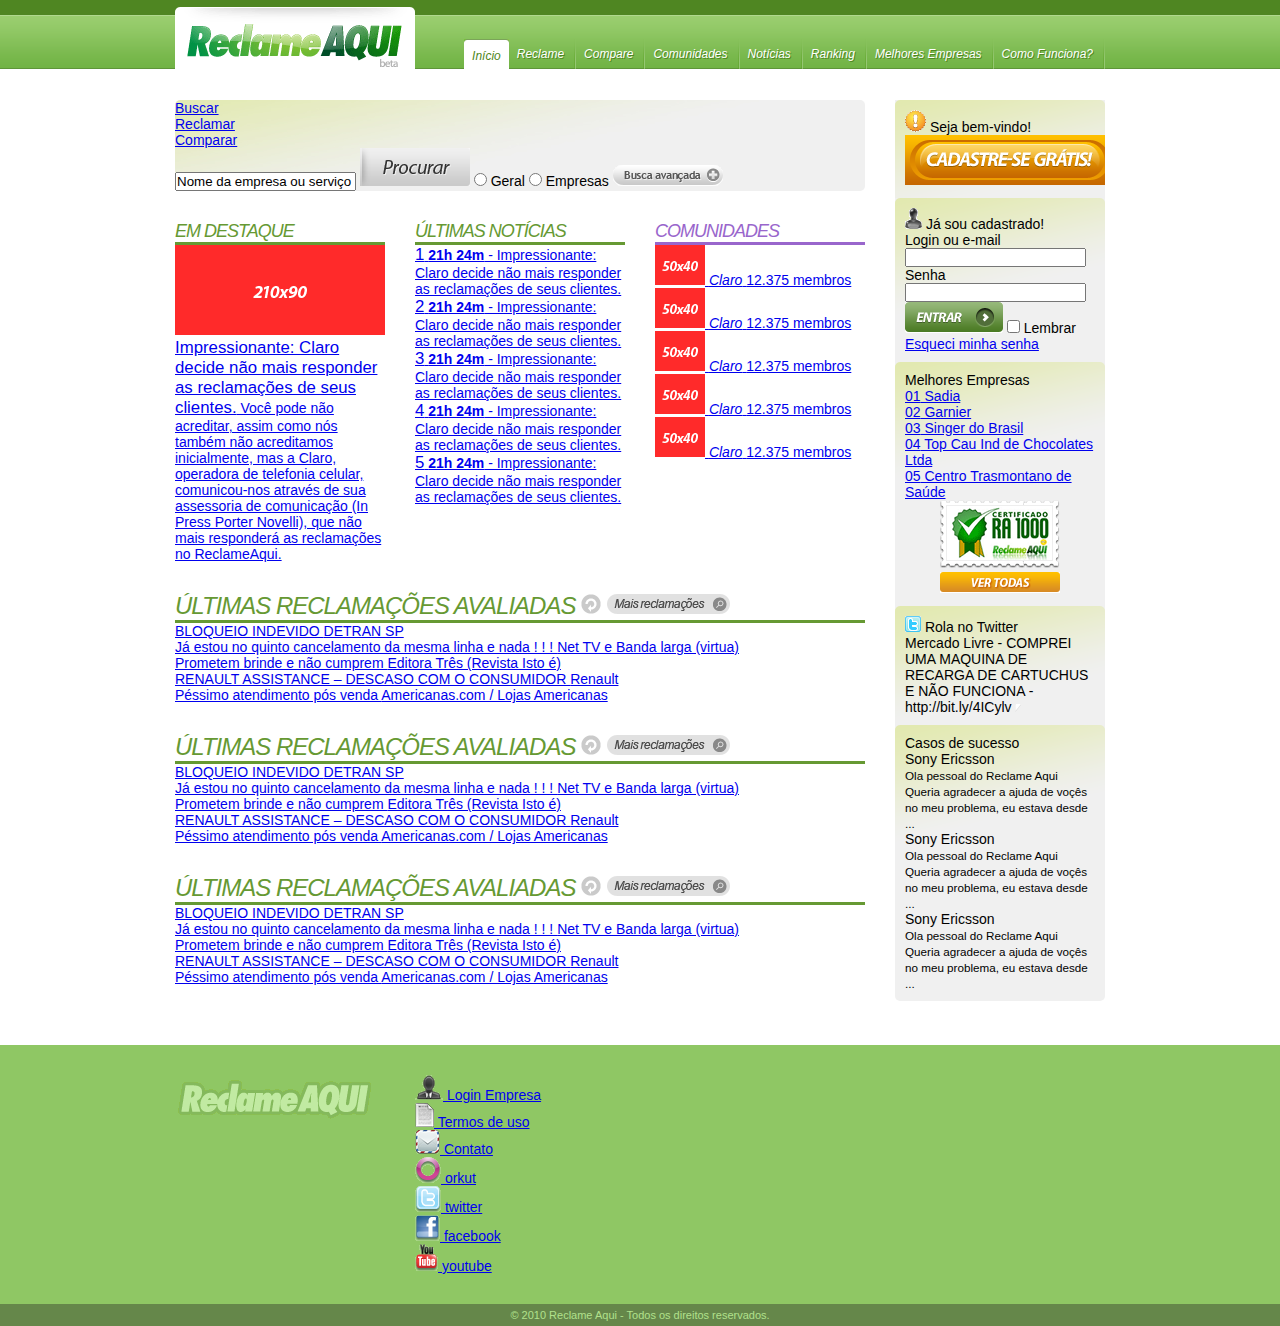
<file: index.html>
<!DOCTYPE html PUBLIC "-//W3C//DTD XHTML 1.0 Strict//EN" "http://www.w3.org/TR/xhtml1/DTD/xhtml1-strict.dtd">
<html xmlns="http://www.w3.org/1999/xhtml">
<head>
<meta http-equiv="Content-Type" content="text/html; charset=utf-8" />
<title>Reclame Aqui - O produto atrasou, o serviço falhou e o fornecedor te ignorou?</title>
<link rel="stylesheet" type="text/css" media="screen" href="css/reset.css" />
<link rel="stylesheet" type="text/css" media="screen" href="css/reclame.css" />
<!--[if IE]><link rel="stylesheet" type="text/css" media="screen" href="css/iehacks.css" /><![endif]-->
</head>

<body>
	<div class="header">
		<div class="row">
			<div class="column grid_12">
				<a href="index.html"><img src="gfx/logo.gif" alt="Reclame Aqui - O produto atrasou, o serviço falhou e o fornecedor te ignorou?"/></a>
				
				<ul class="menu">
					<li class="current"><a href="index.html">Início</a></li>
					<li><a href="#">Reclame</a></li>
					<li><a href="#">Compare</a></li>
					<li><a href="#">Comunidades</a></li>
					<li><a href="#">Notícias</a></li>
					<li><a href="#">Ranking</a></li>
					<li><a href="#">Melhores Empresas</a></li>
					<li><a href="#">Como Funciona?</a></li>
				</ul>
			</div>
		</div>
	</div>
	<div class="clear"></div>
	
	<div class="pageBody">
		<div class="row">
			<div class="column grid_9">
				<div class="mainSearch">
					<ul>
						<li><a href="#">Buscar</a></li>
						<li><a href="#">Reclamar</a></li>
						<li><a href="#">Comparar</a></li>
					</ul>
					
					<div class="searchBox">
						<form action="">
							<input type="text" value="Nome da empresa ou serviço" class="theInput" />
							<input type="image" src="gfx/bt-procurar.gif" value="submit" class="theButton" />
							
							<label><input type="radio" name="searchType" /> Geral</label>
							<label><input type="radio" name="searchType" /> Empresas</label>
							
							<a href="#"><img src="gfx/bt-busca-av.gif" alt="Busca Avançada"/></a>
						</form>
					</div>
				</div>
				<div class="clear"></div>
				
				<div class="threeCol">
					<div class="block">
						<h3>Em destaque</h3>
						<p><a href="#"><img src="upload/210x90.gif" alt="Impressionante: Claro decide não mais responder as reclamações de seus clientes."/> <big>Impressionante: Claro decide não mais responder as reclamações de seus clientes.</big> Você pode não acreditar, assim como nós também não acreditamos inicialmente, mas a Claro, operadora de telefonia celular, comunicou-nos através de sua assessoria de comunicação (In Press Porter Novelli), que não mais responderá as reclamações no ReclameAqui.</a></p>
					</div>
					
					<div class="block">
						<h3>Últimas notícias</h3>
						<ul class="bigNumbersList">
							<li><a href="#"><big>1</big> <b>21h 24m</b> - Impressionante: Claro decide não mais responder as reclamações de seus clientes.</a></li>
							<li><a href="#"><big>2</big> <b>21h 24m</b> - Impressionante: Claro decide não mais responder as reclamações de seus clientes.</a></li>
							<li><a href="#"><big>3</big> <b>21h 24m</b> - Impressionante: Claro decide não mais responder as reclamações de seus clientes.</a></li>
							<li><a href="#"><big>4</big> <b>21h 24m</b> - Impressionante: Claro decide não mais responder as reclamações de seus clientes.</a></li>
							<li><a href="#"><big>5</big> <b>21h 24m</b> - Impressionante: Claro decide não mais responder as reclamações de seus clientes.</a></li>
						</ul>
					</div>
					
					<div class="block">
						<h3 class="purple">Comunidades</h3>
						<ul class="thumbList">
							<li><a href="#"><img src="upload/50x40.gif" alt="Claro - 12.375 membros"/> <i>Claro</i> <span>12.375 membros</span></a></li>
							<li><a href="#"><img src="upload/50x40.gif" alt="Claro - 12.375 membros"/> <i>Claro</i> <span>12.375 membros</span></a></li>
							<li><a href="#"><img src="upload/50x40.gif" alt="Claro - 12.375 membros"/> <i>Claro</i> <span>12.375 membros</span></a></li>
							<li><a href="#"><img src="upload/50x40.gif" alt="Claro - 12.375 membros"/> <i>Claro</i> <span>12.375 membros</span></a></li>
							<li><a href="#"><img src="upload/50x40.gif" alt="Claro - 12.375 membros"/> <i>Claro</i> <span>12.375 membros</span></a></li>
						</ul>
					</div>
				</div>
				<div class="clear"></div>
				
				<div class="list-1">
					<h2>Últimas Reclamações avaliadas <span class="icons"><a href="#"><img src="gfx/ico-refresh.gif" alt="Atualizar"/></a> <a href="#"><img src="gfx/ico-mais-recl.gif" alt="Mais Reclamações"/></a></span></h2>
					<ul>
						<li><a href="#">BLOQUEIO INDEVIDO <span>DETRAN SP </span></a>
						<li><a href="#">Já estou no quinto cancelamento da mesma linha e nada ! ! ! <span>Net TV e Banda larga (virtua)</span></a>
						<li><a href="#">Prometem brinde e não cumprem <span>Editora Três (Revista Isto é)</span></a>
						<li><a href="#">RENAULT ASSISTANCE – DESCASO COM O CONSUMIDOR <span>Renault</span></a>
						<li><a href="#">Péssimo atendimento pós venda <span>Americanas.com / Lojas Americanas</span></a></li>
					</ul>
				</div>
				<div class="clear"></div>
				
				<div class="list-1">
					<h2>Últimas Reclamações avaliadas <span class="icons"><a href="#"><img src="gfx/ico-refresh.gif" alt="Atualizar"/></a> <a href="#"><img src="gfx/ico-mais-recl.gif" alt="Mais Reclamações"/></a></span></h2>
					<ul>
						<li><a href="#">BLOQUEIO INDEVIDO <span>DETRAN SP </span></a>
						<li><a href="#">Já estou no quinto cancelamento da mesma linha e nada ! ! ! <span>Net TV e Banda larga (virtua)</span></a>
						<li><a href="#">Prometem brinde e não cumprem <span>Editora Três (Revista Isto é)</span></a>
						<li><a href="#">RENAULT ASSISTANCE – DESCASO COM O CONSUMIDOR <span>Renault</span></a>
						<li><a href="#">Péssimo atendimento pós venda <span>Americanas.com / Lojas Americanas</span></a></li>
					</ul>
				</div>
				<div class="clear"></div>
				
				<div class="list-1">
					<h2>Últimas Reclamações avaliadas <span class="icons"><a href="#"><img src="gfx/ico-refresh.gif" alt="Atualizar"/></a> <a href="#"><img src="gfx/ico-mais-recl.gif" alt="Mais Reclamações"/></a></span></h2>
					<ul>
						<li><a href="#">BLOQUEIO INDEVIDO <span>DETRAN SP </span></a>
						<li><a href="#">Já estou no quinto cancelamento da mesma linha e nada ! ! ! <span>Net TV e Banda larga (virtua)</span></a>
						<li><a href="#">Prometem brinde e não cumprem <span>Editora Três (Revista Isto é)</span></a>
						<li><a href="#">RENAULT ASSISTANCE – DESCASO COM O CONSUMIDOR <span>Renault</span></a>
						<li><a href="#">Péssimo atendimento pós venda <span>Americanas.com / Lojas Americanas</span></a></li>
					</ul>
				</div>
				<div class="clear"></div>
			</div>
			
			<div class="column grid_3" id="sidebar">
				<div class="sidebarPadding">
					<div class="block">
						<h4><img src="gfx/ico-excl.gif" alt="Seja bem-vindo!"/> Seja bem-vindo!</h4>
						<a href="#" class="negativeMargin"><img src="gfx/bt-cadastre-se.png" alt="Cadastre-se grátis!"/></a>
					</div>
					
					<div class="block">
						<h4><img src="gfx/ico-user.gif" alt="Já sou cadastrado!"/> Já sou cadastrado!</h4>
						<form action="">
							<label>Login ou e-mail<br /> <input type="text" /></label>
							<label>Senha<br /> <input type="text" /></label>
							<input type="image" src="gfx/bt-entrar.gif" value="submit" />
							<label><input type="checkbox" /> Lembrar</label>
							<a href="#">Esqueci minha senha</a>
						</form>
					</div>
					
					<div class="block">
						<h4>Melhores Empresas</h4>
						<ul class="zebraList">
							<li><a href="#"><span>01</span> Sadia</a></li>
							<li class="z"><a href="#"><span>02</span> Garnier</a></li>
							<li><a href="#"><span>03</span> Singer do Brasil</a></li>
							<li class="z"><a href="#"><span>04</span> Top Cau Ind de Chocolates Ltda</a></li>
							<li><a href="#"><span>05</span> Centro Trasmontano de Saúde</a></li>
						</ul>
						
						<div class="alignCenter"><img src="gfx/selo-ra1k.gif" alt="Selo RA 1000"/></div>
						<div class="alignCenter"><a href="#"><img src="gfx/bt-ver-todas.gif" alt="Ver todas as melhores empresas"/></a></div>
					</div>
					
					<div class="block">
						<h4><img src="gfx/ico-twitter.gif" alt="Rola no Twitter"/> Rola no Twitter</h4>
						<div class="twitterBalloon">
							Mercado Livre - COMPREI UMA MAQUINA DE RECARGA DE CARTUCHUS E NÃO FUNCIONA - http://bit.ly/4ICylv
							<img src="gfx/twitter-balloon-pointer.gif" alt=""/>
						</div>
					</div>
					
					<div class="block">
						<h4>Casos de sucesso</h4>
						<h5>Sony Ericsson</h5>
						<p><small>Ola pessoal do Reclame Aqui Queria agradecer a ajuda de voçês no meu problema, eu estava desde ...</small></p>
						
						<h5>Sony Ericsson</h5>
						<p><small>Ola pessoal do Reclame Aqui Queria agradecer a ajuda de voçês no meu problema, eu estava desde ...</small></p>
						
						<h5>Sony Ericsson</h5>
						<p><small>Ola pessoal do Reclame Aqui Queria agradecer a ajuda de voçês no meu problema, eu estava desde ...</small></p>
					</div>
				</div>
			</div>
		</div>
	</div>
	<div class="clear"></div>
	
	<div class="footer">
		<div class="quickLinks">
			<div class="row">
				<div class="column grid_3">
					<a href="index.html"><img src="gfx/footer-logo.gif" alt="Reclame Aqui"/></a>
				</div>
				
				<div class="column grid_9">
					<ul>
						<li><a href="#"><img src="gfx/ico-ft-login.gif" alt="Login Empresa"/> Login Empresa</a></li>
						<li><a href="#"><img src="gfx/ico-ft-terms.gif" alt="Termos de uso"/> Termos de uso</a></li>
						<li><a href="#"><img src="gfx/ico-ft-mail.gif" alt="Contato"/> Contato</a></li>
						<li><a href="#"><img src="gfx/ico-ft-orkut.gif" alt="orkut"/> orkut</a></li>
						<li><a href="#"><img src="gfx/ico-ft-twitter.gif" alt="twitter"/> twitter</a></li>
						<li><a href="#"><img src="gfx/ico-ft-facebook.gif" alt="facebook"/> facebook</a></li>
						<li><a href="#"><img src="gfx/ico-ft-youtube.gif" alt="youtube"/> youtube</a></li>
					</ul>
				</div>
			</div>
		</div>
		
		<div class="signature">© 2010 Reclame Aqui - Todos os direitos reservados.</div>
	</div>
</body>
</html>
</file>
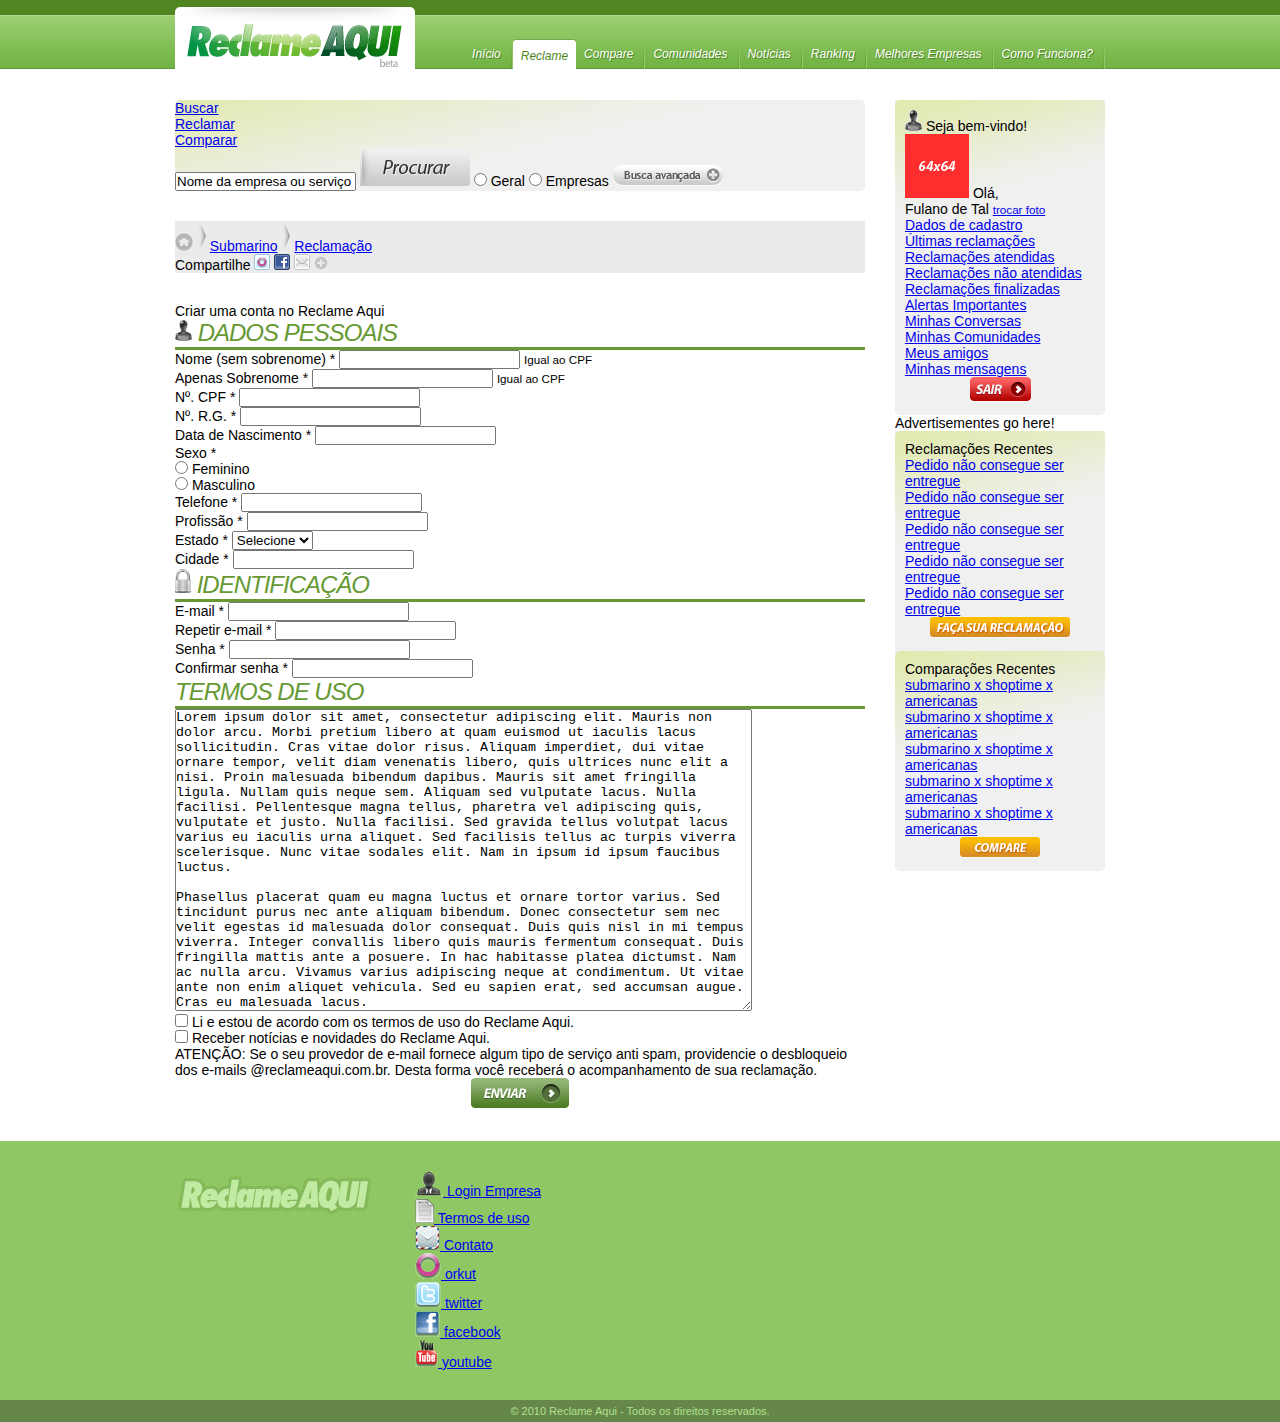
<file: cadastro.html>
<!DOCTYPE html PUBLIC "-//W3C//DTD XHTML 1.0 Strict//EN" "http://www.w3.org/TR/xhtml1/DTD/xhtml1-strict.dtd">
<html xmlns="http://www.w3.org/1999/xhtml">
<head>
<meta http-equiv="Content-Type" content="text/html; charset=utf-8" />
<title>Reclame Aqui - O produto atrasou, o serviço falhou e o fornecedor te ignorou?</title>
<link rel="stylesheet" type="text/css" media="screen" href="css/reset.css" />
<link rel="stylesheet" type="text/css" media="screen" href="css/reclame.css" />
<!--[if IE]><link rel="stylesheet" type="text/css" media="screen" href="css/iehacks.css" /><![endif]-->
</head>

<body>
	<div class="header">
		<div class="row">
			<div class="column grid_12">
				<a href="index.html"><img src="gfx/logo.gif" alt="Reclame Aqui - O produto atrasou, o serviço falhou e o fornecedor te ignorou?"/></a>
				
				<ul class="menu">
					<li><a href="index.html">Início</a></li>
					<li class="current"><a href="#">Reclame</a></li>
					<li><a href="#">Compare</a></li>
					<li><a href="#">Comunidades</a></li>
					<li><a href="#">Notícias</a></li>
					<li><a href="#">Ranking</a></li>
					<li><a href="#">Melhores Empresas</a></li>
					<li><a href="#">Como Funciona?</a></li>
				</ul>
			</div>
		</div>
	</div>
	<div class="clear"></div>
	
	<div class="pageBody">
		<div class="row">
			<div class="column grid_9">
				<div class="mainSearch">
					<ul>
						<li><a href="#">Buscar</a></li>
						<li><a href="#">Reclamar</a></li>
						<li><a href="#">Comparar</a></li>
					</ul>
					
					<div class="searchBox">
						<form action="">
							<input type="text" value="Nome da empresa ou serviço" class="theInput" />
							<input type="image" src="gfx/bt-procurar.gif" value="submit" class="theButton" />
							
							<label><input type="radio" name="searchType" /> Geral</label>
							<label><input type="radio" name="searchType" /> Empresas</label>
							
							<a href="#"><img src="gfx/bt-busca-av.gif" alt="Busca Avançada"/></a>
						</form>
					</div>
				</div>
				<div class="clear"></div>
				
				<div class="breadCrumbTrail">
					<a href="#"><img src="gfx/bct-home.gif" alt="Página Inicial"/></a>
					<img src="gfx/bct-arrow.gif" alt=""/>
					<a href="#">Submarino</a>
					<img src="gfx/bct-arrow.gif" alt=""/>
					<a href="#" class="current">Reclamação</a>
					
					<div class="share">
						Compartilhe
						<a href="#"><img src="gfx/ico-orkut.gif" alt="Compartilhe no Orkut"/></a>
						<a href="#"><img src="gfx/ico-facebook.gif" alt="Compartilhe no Facebook"/></a>
						<a href="#"><img src="gfx/ico-email.gif" alt="Envie para um amigo"/></a>
						<a href="#"><img src="gfx/bct-plus.gif" alt="Outros"/></a>
					</div>
				</div>
				
				<div class="signUpForm">
					<form action="">
						<h1>Criar uma conta no Reclame Aqui</h1>
						
						<h2><img src="gfx/ico-user.gif" alt=""/> <span>Dados Pessoais</span></h2>
						
						<label>
							<span>Nome (sem sobrenome) *</span>
							<input type="text" />
							<small>Igual ao CPF</small>
						</label>
						
						<label>
							<span>Apenas Sobrenome *</span>
							<input type="text" />
							<small>Igual ao CPF</small>
						</label>
						
						<label>
							<span>Nº. CPF *</span>
							<input type="text" />
						</label>
						
						<label>
							<span>Nº. R.G. *</span>
							<input type="text" />
						</label>
						
						<label>
							<span>Data de Nascimento *</span>
							<input type="text" />
						</label>
						
						<fieldset>
							<span>Sexo *</span>
							<label><input type="radio" /> Feminino</label>
							<label><input type="radio" /> Masculino</label>
						</fieldset>
						
						<label>
							<span>Telefone *</span>
							<input type="text" />
						</label>
						
						<label>
							<span>Profissão *</span>
							<input type="text" />
						</label>
						
						<label>
							<span>Estado *</span>
							<select><option>Selecione</option></select>
						</label>
						
						<label>
							<span>Cidade *</span>
							<input type="text" />
						</label>
						
						
						<h2><img src="gfx/ico-lock.gif" alt=""/> <span>Identificação</span></h2>
						
						<label>
							<span>E-mail *</span>
							<input type="text" />
						</label>
						
						<label>
							<span>Repetir e-mail *</span>
							<input type="text" />
						</label>
						
						<label>
							<span>Senha *</span>
							<input type="password" />
						</label>
						
						<label>
							<span>Confirmar senha *</span>
							<input type="password" />
						</label>
						
						<h2>Termos de uso</h2>
						
						<textarea rows="20" cols="70">Lorem ipsum dolor sit amet, consectetur adipiscing elit. Mauris non dolor arcu. Morbi pretium libero at quam euismod ut iaculis lacus sollicitudin. Cras vitae dolor risus. Aliquam imperdiet, dui vitae ornare tempor, velit diam venenatis libero, quis ultrices nunc elit a nisi. Proin malesuada bibendum dapibus. Mauris sit amet fringilla ligula. Nullam quis neque sem. Aliquam sed vulputate lacus. Nulla facilisi. Pellentesque magna tellus, pharetra vel adipiscing quis, vulputate et justo. Nulla facilisi. Sed gravida tellus volutpat lacus varius eu iaculis urna aliquet. Sed facilisis tellus ac turpis viverra scelerisque. Nunc vitae sodales elit. Nam in ipsum id ipsum faucibus luctus.

Phasellus placerat quam eu magna luctus et ornare tortor varius. Sed tincidunt purus nec ante aliquam bibendum. Donec consectetur sem nec velit egestas id malesuada dolor consequat. Duis quis nisl in mi tempus viverra. Integer convallis libero quis mauris fermentum consequat. Duis fringilla mattis ante a posuere. In hac habitasse platea dictumst. Nam ac nulla arcu. Vivamus varius adipiscing neque at condimentum. Ut vitae ante non enim aliquet vehicula. Sed eu sapien erat, sed accumsan augue. Cras eu malesuada lacus.

Praesent et dictum eros. Pellentesque habitant morbi tristique senectus et netus et malesuada fames ac turpis egestas. Vivamus tristique tortor orci. Nullam nec nibh urna, ut tempor arcu. Morbi augue nibh, dictum in pharetra ut, varius eu sapien. Duis arcu ante, malesuada quis semper nec, ultrices commodo enim. Nam nec massa at augue lacinia aliquam. Ut a justo sed sapien viverra suscipit. Aliquam dignissim lorem ut ipsum commodo vitae malesuada turpis tincidunt. Sed mi diam, laoreet a bibendum a, rutrum ac ligula. Vivamus luctus urna sed est pellentesque eu pellentesque leo dictum. Pellentesque molestie vulputate odio, ut placerat lectus facilisis ac.

Donec scelerisque ligula quis ligula convallis porttitor molestie justo posuere. Praesent quis iaculis leo. Maecenas elementum erat vitae eros vestibulum ut rutrum neque volutpat. Nam consequat augue justo, quis egestas felis. Vivamus eu neque turpis, quis venenatis sem. Nulla vel auctor velit. Quisque tellus tortor, suscipit quis sagittis feugiat, eleifend at tellus. Praesent ac augue a enim aliquet pulvinar nec et urna. Curabitur suscipit semper mi sit amet luctus. Proin auctor malesuada aliquet. Duis fringilla nulla mauris, et posuere dui. Nulla consequat, ipsum a dignissim eleifend, metus mi rutrum ligula, quis tincidunt leo lacus id nulla. Vivamus in neque tellus. Aliquam tempus dapibus elit, ac egestas nunc sodales eu. Sed ultrices porttitor ligula, non rhoncus ligula venenatis eu. Quisque mauris velit, congue non volutpat tristique, blandit non est. Aliquam vitae odio sit amet nunc imperdiet sollicitudin eget ullamcorper massa. Morbi dui turpis, fermentum eget sollicitudin ac, sodales sit amet lectus. Sed eu mauris sit amet quam ultrices blandit vel sit amet arcu.</textarea>
						
						<label><input type="checkbox" />  Li e estou de acordo com os termos de uso do Reclame Aqui.</label>
						<label><input type="checkbox" />  Receber notícias e novidades do Reclame Aqui. </label>
						
						<p>ATENÇÃO: Se o seu provedor de e-mail fornece algum tipo de serviço anti spam, providencie o desbloqueio dos e-mails @reclameaqui.com.br. Desta forma você receberá o acompanhamento de sua reclamação.</p>
						
						<div class="alignCenter"><input type="image" src="gfx/bt-enviar2.gif" value="submit" /></div>
					</form>
				</div>
			</div>
			
			<div class="column grid_3" id="sidebar">
				<div class="sidebarPadding">
					<div class="block">
						<h4><img src="gfx/ico-user.gif" alt="Seja bem-vindo!"/> Seja bem-vindo!</h4>
						
						<div class="userData">
							<img src="upload/64x64.gif" alt="Fulano de Tal"/>
							Olá,<br/>
							Fulano de Tal
							<small><a href="#">trocar foto</a></small>
						</div>
						
						<ul class="userMenu">
							<li><a href="#">Dados de cadastro</a></li>
							<li><a href="#">Últimas reclamações</a></li>
							<li><a href="#">Reclamações atendidas</a></li>
							<li><a href="#">Reclamações não atendidas</a></li>
							<li><a href="#">Reclamações finalizadas</a></li>
							<li><a href="#">Alertas Importantes</a></li>
							<li><a href="#">Minhas Conversas</a></li>
							<li><a href="#">Minhas Comunidades</a></li>
							<li><a href="#">Meus amigos</a></li>
							<li><a href="#">Minhas mensagens</a></li>
						</ul>
						
						<div class="alignCenter"><a href="#"><img src="gfx/bt-sair.gif" alt="Sair da área restrita"/></a></div>
					</div>
				</div>
				
				<div class="ads">Advertisementes go here!</div>
				
				<div class="sidebarPadding">	
					<div class="block">
						<h4>Reclamações Recentes</h4>
						<ul class="zebraList">
							<li><a href="#">Pedido não consegue ser entregue</a></li>
							<li class="z"><a href="#">Pedido não consegue ser entregue</a></li>
							<li><a href="#">Pedido não consegue ser entregue</a></li>
							<li class="z"><a href="#">Pedido não consegue ser entregue</a></li>
							<li><a href="#">Pedido não consegue ser entregue</a></li>
						</ul>
						
						<div class="alignCenter"><a href="#"><img src="gfx/bt-sidebar-reclame.gif" alt="Faça sua reclamação"/></a></div>
					</div>
					
					<div class="block">
						<h4>Comparações Recentes</h4>
						<ul class="zebraList">
							<li><a href="#">submarino x shoptime x americanas</a></li>
							<li><a href="#">submarino x shoptime x americanas</a></li>
							<li><a href="#">submarino x shoptime x americanas</a></li>
							<li><a href="#">submarino x shoptime x americanas</a></li>
							<li><a href="#">submarino x shoptime x americanas</a></li>
						</ul>
						
						<div class="alignCenter"><a href="#"><img src="gfx/bt-sidebar-compare.gif" alt="Compare"/></a></div>
					</div>
				</div>
			</div>
		</div>
	</div>
	<div class="clear"></div>
	
	<div class="footer">
		<div class="quickLinks">
			<div class="row">
				<div class="column grid_3">
					<a href="index.html"><img src="gfx/footer-logo.gif" alt="Reclame Aqui"/></a>
				</div>
				
				<div class="column grid_9">
					<ul>
						<li><a href="#"><img src="gfx/ico-ft-login.gif" alt="Login Empresa"/> Login Empresa</a></li>
						<li><a href="#"><img src="gfx/ico-ft-terms.gif" alt="Termos de uso"/> Termos de uso</a></li>
						<li><a href="#"><img src="gfx/ico-ft-mail.gif" alt="Contato"/> Contato</a></li>
						<li><a href="#"><img src="gfx/ico-ft-orkut.gif" alt="orkut"/> orkut</a></li>
						<li><a href="#"><img src="gfx/ico-ft-twitter.gif" alt="twitter"/> twitter</a></li>
						<li><a href="#"><img src="gfx/ico-ft-facebook.gif" alt="facebook"/> facebook</a></li>
						<li><a href="#"><img src="gfx/ico-ft-youtube.gif" alt="youtube"/> youtube</a></li>
					</ul>
				</div>
			</div>
		</div>
		
		<div class="signature">© 2010 Reclame Aqui - Todos os direitos reservados.</div>
	</div>
</body>
</html>
</file>
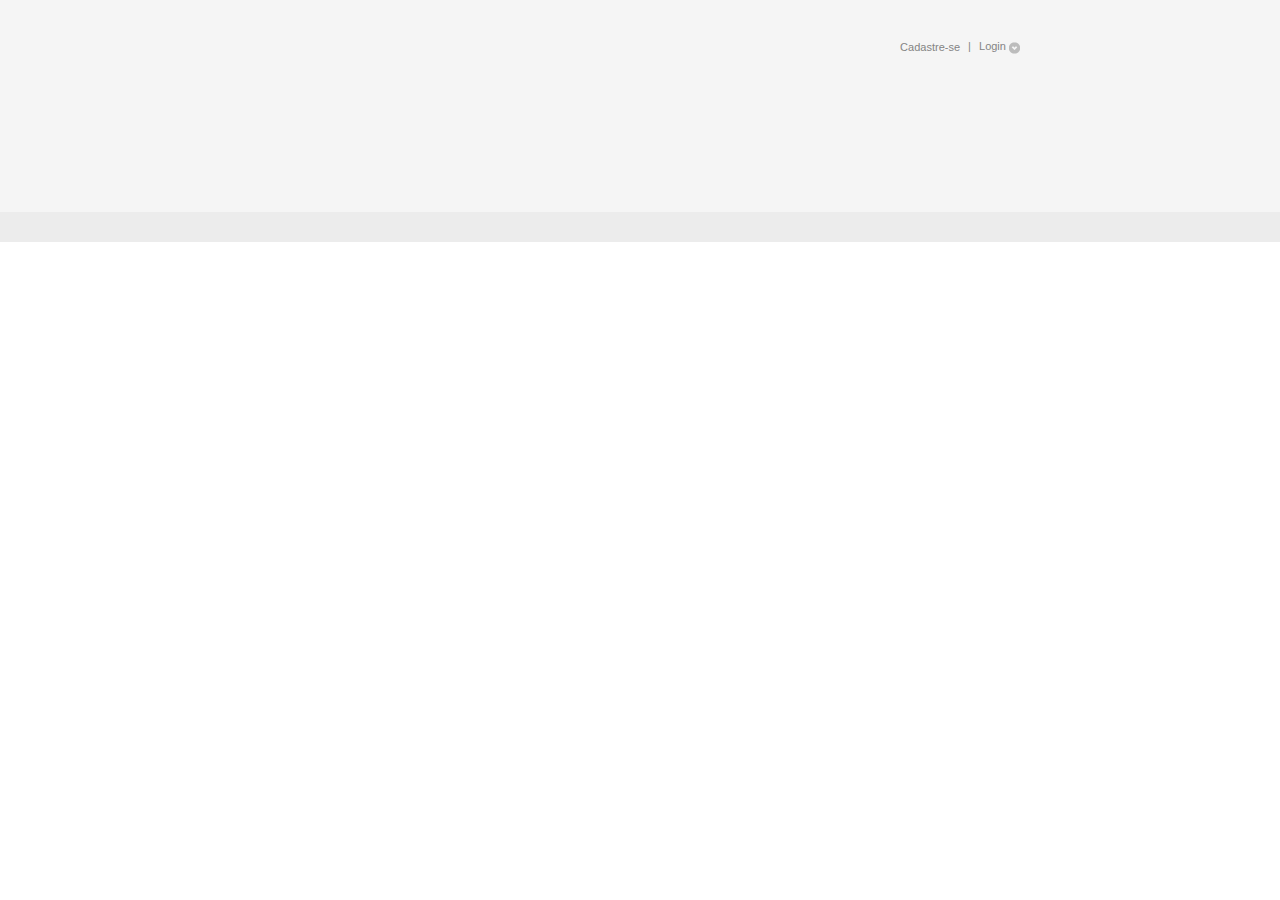
<file: index-lite.html>
<!DOCTYPE html PUBLIC "-//W3C//DTD XHTML 1.0 Strict//EN" "http://www.w3.org/TR/xhtml1/DTD/xhtml1-strict.dtd">
<html xmlns="http://www.w3.org/1999/xhtml">
<head>
<meta http-equiv="Content-Type" content="text/html; charset=utf-8" />
<title>Reclame Aqui - O produto atrasou, o serviço falhou e o fornecedor te ignorou?.</title>
<link rel="stylesheet" type="text/css" media="screen" href="css/reset.css" />
<link rel="stylesheet" type="text/css" media="screen" href="css/reclame-lite.css" />
<!--[if IE]><link rel="stylesheet" type="text/css" media="screen" href="css/iehacks.css" /><![endif]-->
</head>

<body>
	<div class="spacer"></div>
	<div class="container">
		<div class="header">
			<a href="#">Cadastre-se</a> |
			<a href="#" id="logIn">Login <span class="arrow"><img src="css/blank.gif" alt="" width="11" height="11"/></span></a>
		</div>
	</div>
</body>
</html>
</file>
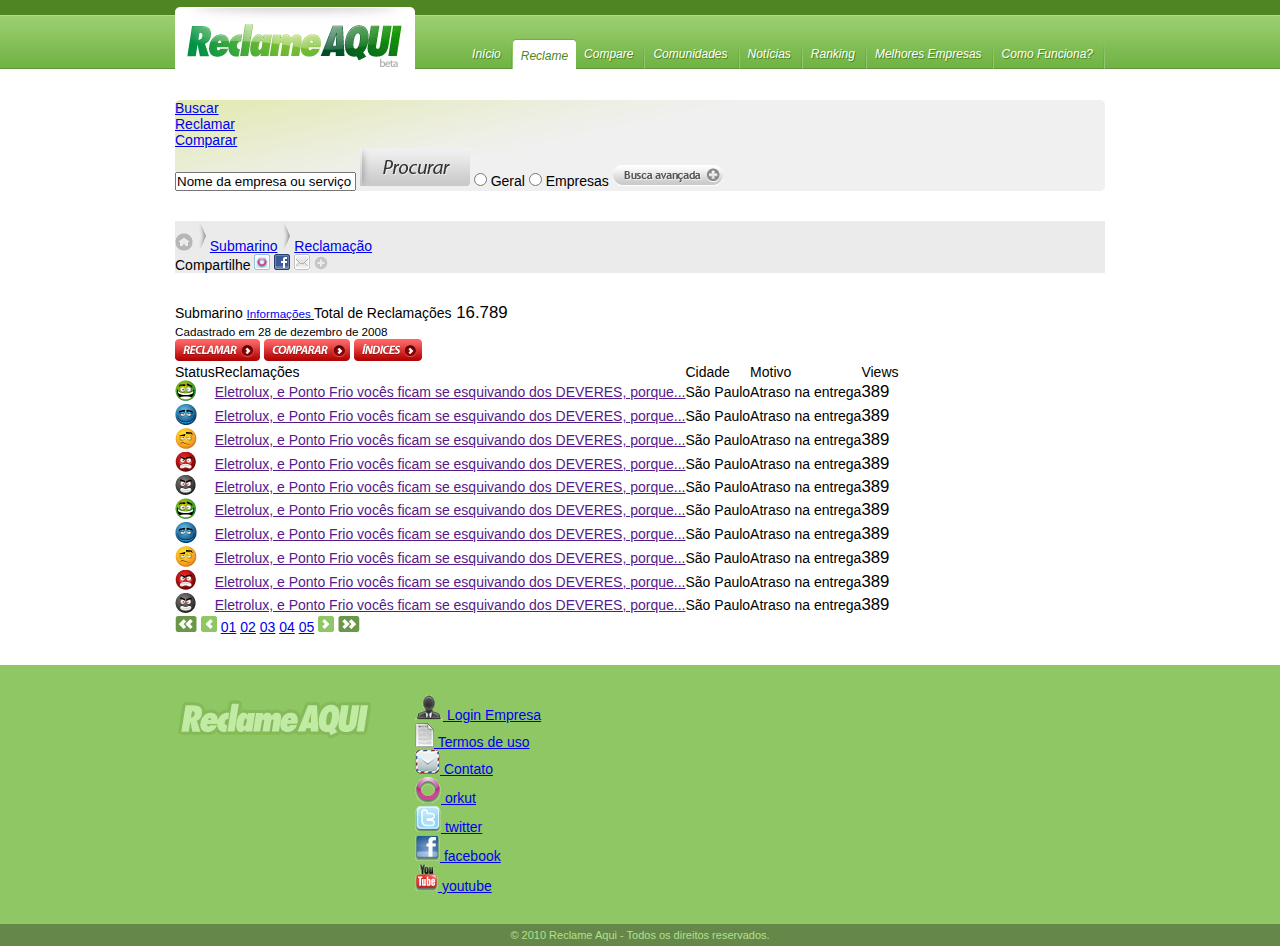
<file: reclamacao-lista.html>
<!DOCTYPE html PUBLIC "-//W3C//DTD XHTML 1.0 Strict//EN" "http://www.w3.org/TR/xhtml1/DTD/xhtml1-strict.dtd">
<html xmlns="http://www.w3.org/1999/xhtml">
<head>
<meta http-equiv="Content-Type" content="text/html; charset=utf-8" />
<title>Reclame Aqui - O produto atrasou, o serviço falhou e o fornecedor te ignorou?</title>
<link rel="stylesheet" type="text/css" media="screen" href="css/reset.css" />
<link rel="stylesheet" type="text/css" media="screen" href="css/reclame.css" />
<!--[if IE]><link rel="stylesheet" type="text/css" media="screen" href="css/iehacks.css" /><![endif]-->
</head>

<body>
	<div class="header">
		<div class="row">
			<div class="column grid_12">
				<a href="index.html"><img src="gfx/logo.gif" alt="Reclame Aqui - O produto atrasou, o serviço falhou e o fornecedor te ignorou?"/></a>
				
				<ul class="menu">
					<li><a href="index.html">Início</a></li>
					<li class="current"><a href="#">Reclame</a></li>
					<li><a href="#">Compare</a></li>
					<li><a href="#">Comunidades</a></li>
					<li><a href="#">Notícias</a></li>
					<li><a href="#">Ranking</a></li>
					<li><a href="#">Melhores Empresas</a></li>
					<li><a href="#">Como Funciona?</a></li>
				</ul>
			</div>
		</div>
	</div>
	<div class="clear"></div>
	
	<div class="pageBody">
		<div class="row">
			<div class="column grid_12">
				<div class="mainSearch">
					<ul>
						<li><a href="#">Buscar</a></li>
						<li><a href="#">Reclamar</a></li>
						<li><a href="#">Comparar</a></li>
					</ul>
					
					<div class="searchBox">
						<form action="">
							<input type="text" value="Nome da empresa ou serviço" class="theInput" />
							<input type="image" src="gfx/bt-procurar.gif" value="submit" class="theButton" />
							
							<label><input type="radio" name="searchType" /> Geral</label>
							<label><input type="radio" name="searchType" /> Empresas</label>
							
							<a href="#"><img src="gfx/bt-busca-av.gif" alt="Busca Avançada"/></a>
						</form>
					</div>
				</div>
				<div class="clear"></div>
				
				<div class="breadCrumbTrail">
					<a href="#"><img src="gfx/bct-home.gif" alt="Página Inicial"/></a>
					<img src="gfx/bct-arrow.gif" alt=""/>
					<a href="#">Submarino</a>
					<img src="gfx/bct-arrow.gif" alt=""/>
					<a href="#" class="current">Reclamação</a>
					
					<div class="share">
						Compartilhe
						<a href="#"><img src="gfx/ico-orkut.gif" alt="Compartilhe no Orkut"/></a>
						<a href="#"><img src="gfx/ico-facebook.gif" alt="Compartilhe no Facebookmall"/></a>
						<a href="#"><img src="gfx/ico-email.gif" alt="Envie para um amigo"/></a>
						<a href="#"><img src="gfx/bct-plus.gif" alt="Outros"/></a>
					</div>
				</div>
				
				<div class="theComplain">
					<h1>
						Submarino
						<small><a href="#">Informações <span class="arrow"></span></a></small>
						<big><small>Total de Reclamações</small> 16.789</big>
					</h1>
					<small>Cadastrado em 28 de dezembro de 2008</small>
					
					<div class="subHeadControls">
						<a href="#"><img src="gfx/bt-reclamar.gif" alt="Reclamar"/></a>
						<a href="#"><img src="gfx/bt-comparar.gif" alt="Comparar"/></a>
						<a href="#"><img src="gfx/bt-indices.gif" alt="Índices"/></a>
					</div>
					
					<table summary="Listagem de reclamações de: Submarino">
						<thead>
							<tr>
								<td>Status</td>
								<td class="active">Reclamações </td>
								<td>Cidade</td>
								<td>Motivo</td>
								<td>Views</td>
							</tr>
						</thead>
						
						<tbody>
							<tr class="z">
								<td><img src="gfx/emoticon-awesome.gif" alt="Excelente"/></td>
								<td><a href="">Eletrolux, e Ponto Frio vocês ficam se esquivando dos DEVERES, porque...</a></td>
								<td>São Paulo</td>
								<td>Atraso na entrega</td>
								<td><big>389</big></td>
							</tr>
							<tr>
								<td><img src="gfx/emoticon-good.gif" alt="Bom"/></td>
								<td><a href="">Eletrolux, e Ponto Frio vocês ficam se esquivando dos DEVERES, porque...</a></td>
								<td>São Paulo</td>
								<td>Atraso na entrega</td>
								<td><big>389</big></td>
							</tr>
							<tr class="z">
								<td><img src="gfx/emoticon-so-so.gif" alt="Regular"/></td>
								<td><a href="">Eletrolux, e Ponto Frio vocês ficam se esquivando dos DEVERES, porque...</a></td>
								<td>São Paulo</td>
								<td>Atraso na entrega</td>
								<td><big>389</big></td>
							</tr>
							<tr>
								<td><img src="gfx/emoticon-bad.gif" alt="Ruim"/></td>
								<td><a href="">Eletrolux, e Ponto Frio vocês ficam se esquivando dos DEVERES, porque...</a></td>
								<td>São Paulo</td>
								<td>Atraso na entrega</td>
								<td><big>389</big></td>
							</tr>
							<tr class="z">
								<td><img src="gfx/emoticon-mad.gif" alt="Péssimo, não recomendo"/></td>
								<td><a href="">Eletrolux, e Ponto Frio vocês ficam se esquivando dos DEVERES, porque...</a></td>
								<td>São Paulo</td>
								<td>Atraso na entrega</td>
								<td><big>389</big></td>
							</tr>
							<tr>
								<td><img src="gfx/emoticon-awesome.gif" alt="Excelente"/></td>
								<td><a href="">Eletrolux, e Ponto Frio vocês ficam se esquivando dos DEVERES, porque...</a></td>
								<td>São Paulo</td>
								<td>Atraso na entrega</td>
								<td><big>389</big></td>
							</tr>
							<tr class="z">
								<td><img src="gfx/emoticon-good.gif" alt="Bom"/></td>
								<td><a href="">Eletrolux, e Ponto Frio vocês ficam se esquivando dos DEVERES, porque...</a></td>
								<td>São Paulo</td>
								<td>Atraso na entrega</td>
								<td><big>389</big></td>
							</tr>
							<tr>
								<td><img src="gfx/emoticon-so-so.gif" alt="Regular"/></td>
								<td><a href="">Eletrolux, e Ponto Frio vocês ficam se esquivando dos DEVERES, porque...</a></td>
								<td>São Paulo</td>
								<td>Atraso na entrega</td>
								<td><big>389</big></td>
							</tr>
							<tr class="z">
								<td><img src="gfx/emoticon-bad.gif" alt="Ruim"/></td>
								<td><a href="">Eletrolux, e Ponto Frio vocês ficam se esquivando dos DEVERES, porque...</a></td>
								<td>São Paulo</td>
								<td>Atraso na entrega</td>
								<td><big>389</big></td>
							</tr>
							<tr>
								<td><img src="gfx/emoticon-mad.gif" alt="Péssimo, não recomendo"/></td>
								<td><a href="">Eletrolux, e Ponto Frio vocês ficam se esquivando dos DEVERES, porque...</a></td>
								<td>São Paulo</td>
								<td>Atraso na entrega</td>
								<td><big>389</big></td>
							</tr>
						</tbody>
					</table>
					
					<div class="pagination">
						<a href="#"><img src="gfx/pg-dubarrow-left.gif" alt="Voltar ao ínicio"/></a>
						<a href="#"><img src="gfx/pg-arrow-left.gif" alt="Página anterior"/></a>
						
						<a href="#">01</a>
						<a href="#" class="current">02</a>
						<a href="#">03</a>
						<a href="#">04</a>
						<a href="#">05</a>
						
						<a href="#"><img src="gfx/pg-arrow-right.gif" alt="Página seguinte"/></a>
						<a href="#"><img src="gfx/pg-dubarrow-right.gif" alt="Última página"/></a>
					</div>
				</div>
			</div>
			
		</div>
	</div>
	<div class="clear"></div>
	
	<div class="footer">
		<div class="quickLinks">
			<div class="row">
				<div class="column grid_3">
					<a href="index.html"><img src="gfx/footer-logo.gif" alt="Reclame Aqui"/></a>
				</div>
				
				<div class="column grid_9">
					<ul>
						<li><a href="#"><img src="gfx/ico-ft-login.gif" alt="Login Empresa"/> Login Empresa</a></li>
						<li><a href="#"><img src="gfx/ico-ft-terms.gif" alt="Termos de uso"/> Termos de uso</a></li>
						<li><a href="#"><img src="gfx/ico-ft-mail.gif" alt="Contato"/> Contato</a></li>
						<li><a href="#"><img src="gfx/ico-ft-orkut.gif" alt="orkut"/> orkut</a></li>
						<li><a href="#"><img src="gfx/ico-ft-twitter.gif" alt="twitter"/> twitter</a></li>
						<li><a href="#"><img src="gfx/ico-ft-facebook.gif" alt="facebook"/> facebook</a></li>
						<li><a href="#"><img src="gfx/ico-ft-youtube.gif" alt="youtube"/> youtube</a></li>
					</ul>
				</div>
			</div>
		</div>
		
		<div class="signature">© 2010 Reclame Aqui - Todos os direitos reservados.</div>
	</div>
</body>
</html>
</file>
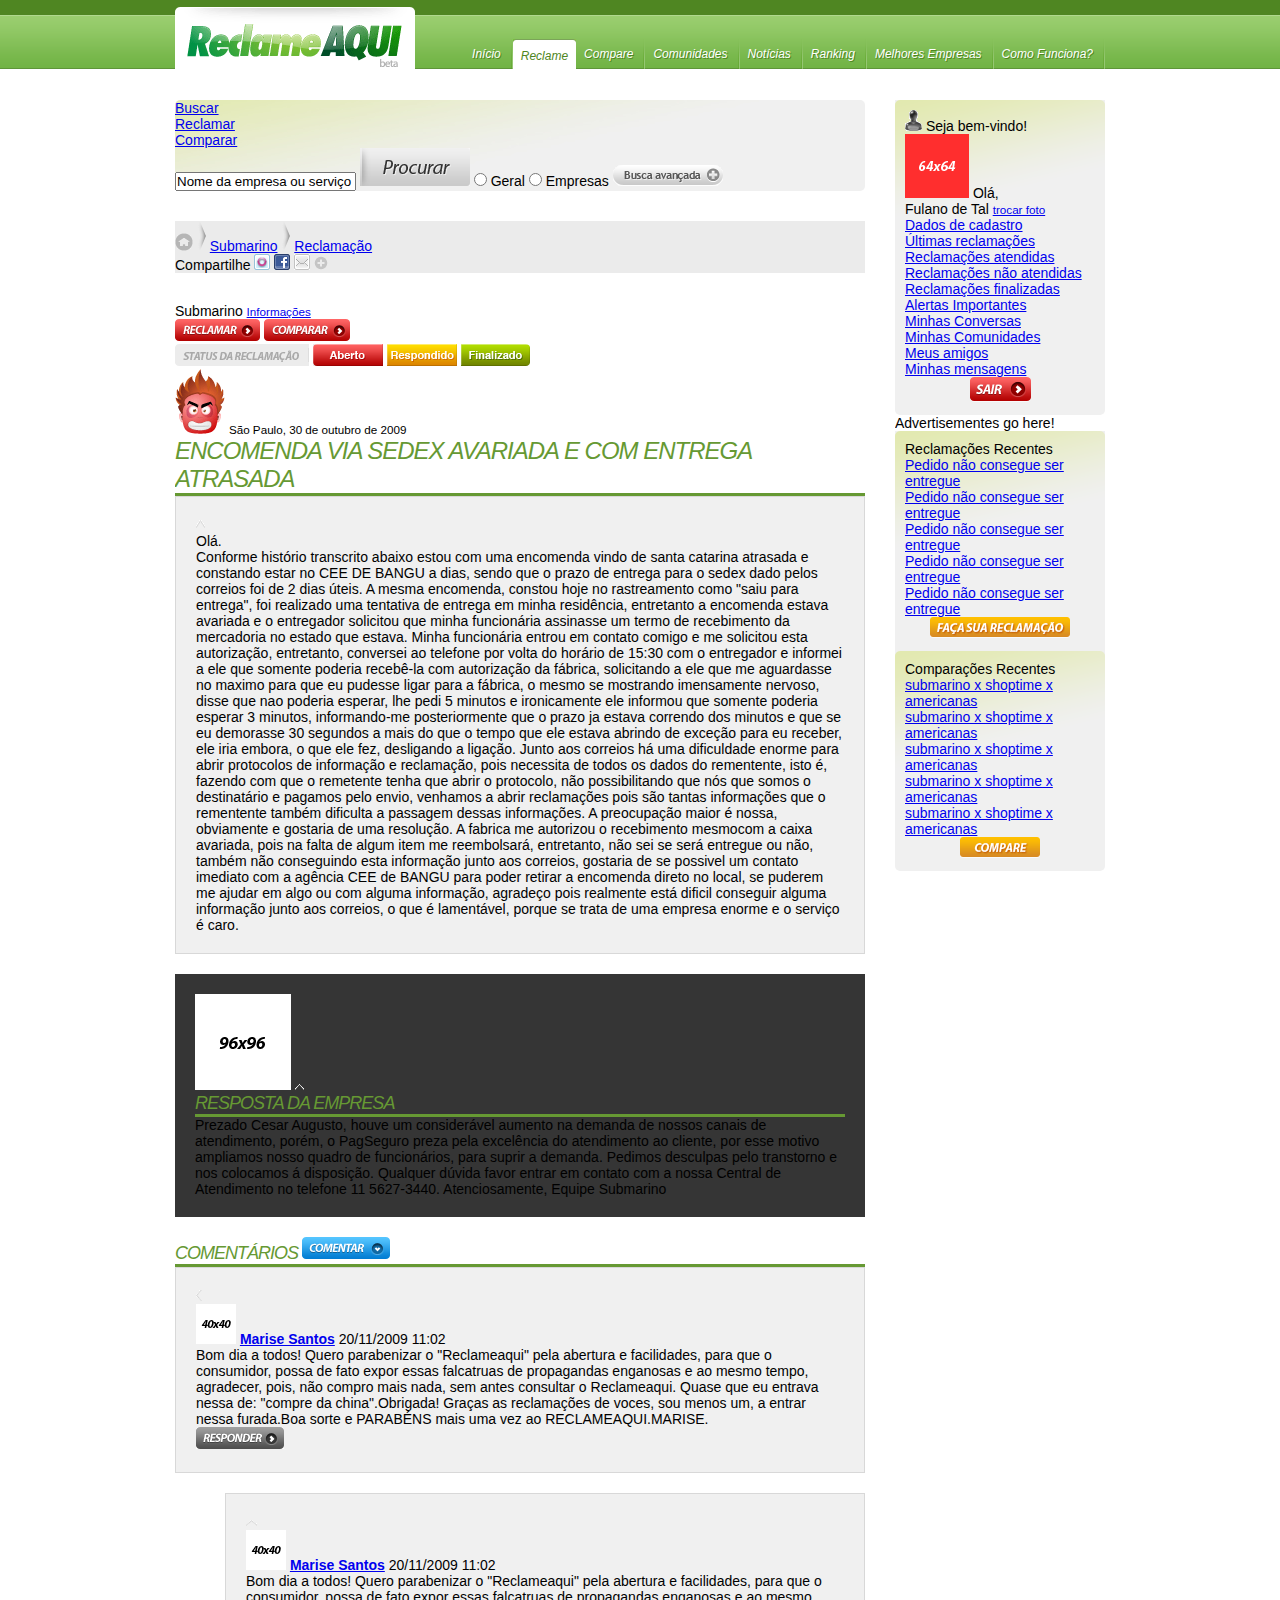
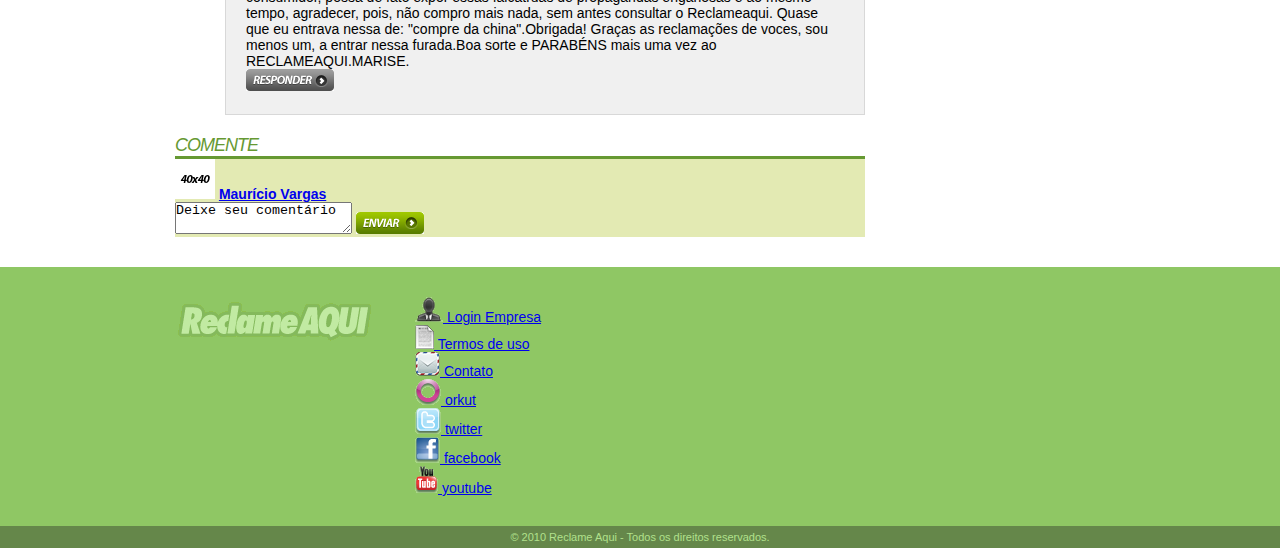
<file: reclamacao.html>
<!DOCTYPE html PUBLIC "-//W3C//DTD XHTML 1.0 Strict//EN" "http://www.w3.org/TR/xhtml1/DTD/xhtml1-strict.dtd">
<html xmlns="http://www.w3.org/1999/xhtml">
<head>
<meta http-equiv="Content-Type" content="text/html; charset=utf-8" />
<title>Reclame Aqui - O produto atrasou, o serviço falhou e o fornecedor te ignorou?</title>
<link rel="stylesheet" type="text/css" media="screen" href="css/reset.css" />
<link rel="stylesheet" type="text/css" media="screen" href="css/reclame.css" />
<!--[if IE]><link rel="stylesheet" type="text/css" media="screen" href="css/iehacks.css" /><![endif]-->
</head>

<body>
	<div class="header">
		<div class="row">
			<div class="column grid_12">
				<a href="index.html"><img src="gfx/logo.gif" alt="Reclame Aqui - O produto atrasou, o serviço falhou e o fornecedor te ignorou?"/></a>
				
				<ul class="menu">
					<li><a href="index.html">Início</a></li>
					<li class="current"><a href="#">Reclame</a></li>
					<li><a href="#">Compare</a></li>
					<li><a href="#">Comunidades</a></li>
					<li><a href="#">Notícias</a></li>
					<li><a href="#">Ranking</a></li>
					<li><a href="#">Melhores Empresas</a></li>
					<li><a href="#">Como Funciona?</a></li>
				</ul>
			</div>
		</div>
	</div>
	<div class="clear"></div>
	
	<div class="pageBody">
		<div class="row">
			<div class="column grid_9">
				<div class="mainSearch">
					<ul>
						<li><a href="#">Buscar</a></li>
						<li><a href="#">Reclamar</a></li>
						<li><a href="#">Comparar</a></li>
					</ul>
					
					<div class="searchBox">
						<form action="">
							<input type="text" value="Nome da empresa ou serviço" class="theInput" />
							<input type="image" src="gfx/bt-procurar.gif" value="submit" class="theButton" />
							
							<label><input type="radio" name="searchType" /> Geral</label>
							<label><input type="radio" name="searchType" /> Empresas</label>
							
							<a href="#"><img src="gfx/bt-busca-av.gif" alt="Busca Avançada"/></a>
						</form>
					</div>
				</div>
				<div class="clear"></div>
				
				<div class="breadCrumbTrail">
					<a href="#"><img src="gfx/bct-home.gif" alt="Página Inicial"/></a>
					<img src="gfx/bct-arrow.gif" alt=""/>
					<a href="#">Submarino</a>
					<img src="gfx/bct-arrow.gif" alt=""/>
					<a href="#" class="current">Reclamação</a>
					
					<div class="share">
						Compartilhe
						<a href="#"><img src="gfx/ico-orkut.gif" alt="Compartilhe no Orkut"/></a>
						<a href="#"><img src="gfx/ico-facebook.gif" alt="Compartilhe no Facebook"/></a>
						<a href="#"><img src="gfx/ico-email.gif" alt="Envie para um amigo"/></a>
						<a href="#"><img src="gfx/bct-plus.gif" alt="Outros"/></a>
					</div>
				</div>
				
				<div class="theComplain">
					<h1>Submarino <small><a href="#">Informações <span class="arrow"></span></a></small></h1>
					<div class="subHeadControls">
						<a href="#"><img src="gfx/bt-reclamar.gif" alt="Reclamar"/></a>
						<a href="#"><img src="gfx/bt-comparar.gif" alt="Comparar"/></a>
						
						<div class="status">
							<img src="gfx/rstatus-st.gif" alt=""/>
							<img src="gfx/rstatus-01-c.gif" alt="Aberto"/>
							<img src="gfx/rstatus-02-c.gif" alt="Respondido"/>
							<img src="gfx/rstatus-03-c.gif" alt="Finalizado"/>
						</div>
					</div>
					
					<div class="complainTitle">
						<img src="gfx/face-mad.gif" alt="Péssimo, não recomendo"/>
						<small>São Paulo, 30 de outubro de 2009</small>
						<h2>Encomenda Via Sedex Avariada e com entrega atrasada</h2>
					</div>
					
					<div class="userComplain">
						<img src="gfx/grey-box-pointer.gif" alt="" class="pointer" />
						<p>Olá.</p>
						<p>Conforme histório transcrito abaixo estou com uma encomenda vindo de santa catarina atrasada e constando estar no CEE DE BANGU a dias, sendo que o prazo de entrega para o sedex dado pelos correios foi de 2 dias úteis. A mesma encomenda, constou hoje no rastreamento como "saiu para entrega", foi realizado uma tentativa de entrega em minha residência, entretanto a encomenda estava avariada e o entregador solicitou que minha funcionária assinasse um termo de recebimento da mercadoria no estado que estava. Minha funcionária entrou em contato comigo e me solicitou esta autorização, entretanto, conversei ao telefone por volta do horário de 15:30 com o entregador e informei a ele que somente poderia recebê-la com autorização da fábrica, solicitando a ele que me aguardasse no maximo para que eu pudesse ligar para a fábrica, o mesmo se mostrando imensamente nervoso, disse que nao poderia esperar, lhe pedi 5 minutos e ironicamente ele informou que somente poderia esperar 3 minutos, informando-me posteriormente que o prazo ja estava correndo dos minutos e que se eu demorasse 30 segundos a mais do que o tempo que ele estava abrindo de exceção para eu receber, ele iria embora, o que ele fez, desligando a ligação. Junto aos correios há uma dificuldade enorme para abrir protocolos de informação e reclamação, pois necessita de todos os dados do rementente, isto é, fazendo com que o remetente tenha que abrir o protocolo, não possibilitando que nós que somos o destinatário e pagamos pelo envio, venhamos a abrir reclamações pois são tantas informações que o rementente também dificulta a passagem dessas informações. A preocupação maior é nossa, obviamente e gostaria de uma resolução. A fabrica me autorizou o recebimento mesmocom a caixa avariada, pois na falta de algum item me reembolsará, entretanto, não sei se será entregue ou não, também não conseguindo esta informação junto aos correios, gostaria de se possivel um contato imediato com a agência CEE de BANGU para poder retirar a encomenda direto no local, se puderem me ajudar em algo ou com alguma informação, agradeço pois realmente está dificil conseguir alguma informação junto aos correios, o que é lamentável, porque se trata de uma empresa enorme e o serviço é caro.</p>
					</div>
					
					<div class="companyAnswer">
						<img src="upload/96x96.gif" alt="companyLogo"/>
						<img src="gfx/grey-box-pointer2.gif" alt="" class="pointer" />
						<h3>Resposta da Empresa</h3>
						<p>Prezado Cesar Augusto, houve um considerável aumento na demanda de nossos canais de atendimento, porém, o PagSeguro preza pela excelência do atendimento ao cliente, por esse motivo ampliamos nosso quadro de funcionários, para suprir a demanda.
Pedimos desculpas pelo transtorno e nos colocamos á disposição. Qualquer dúvida favor entrar em contato com a nossa Central de Atendimento no telefone 11 5627-3440. Atenciosamente, Equipe Submarino</p>
					</div>
					
					<div class="comments">
						<h3>Comentários <a href="#" class="floatRight"><img src="gfx/bt-comentar.gif" alt="Comentar"/></a></h3>
						
						<div class="comm">
							<img src="gfx/comm-pointer1.gif" alt="" class="pointer" />
							<div class="userData">
								<a href="#"><img src="upload/40x40.gif" alt="40x40" width="40" height="40"/></a>
								<b><a href="#">Marise Santos</a></b>
								<span>20/11/2009 11:02</span>
							</div>
							
							<p>Bom dia a todos! Quero parabenizar o "Reclameaqui" pela abertura e facilidades, para que o consumidor, possa de fato expor essas falcatruas de propagandas enganosas e ao mesmo tempo, agradecer, pois, não compro mais nada, sem antes consultar o Reclameaqui. Quase que eu entrava nessa de: "compre da china".Obrigada! Graças as reclamações de voces, sou menos um, a entrar nessa furada.Boa sorte e PARABÉNS mais uma vez ao RECLAMEAQUI.MARISE.</p>
							<div class="alignRight"><a href="#"><img src="gfx/bt-responder.gif" alt="Responder"/></a></div>
						</div>
						
						<div class="commAnswer">
							<div class="comm">
								<img src="gfx/comm-pointer2.gif" alt="" class="pointer" />
								<div class="userData">
									<a href="#"><img src="upload/40x40.gif" alt="40x40" width="40" height="40"/></a>
									<b><a href="#">Marise Santos</a></b>
									<span>20/11/2009 11:02</span>
								</div>
								
								<p>Bom dia a todos! Quero parabenizar o "Reclameaqui" pela abertura e facilidades, para que o consumidor, possa de fato expor essas falcatruas de propagandas enganosas e ao mesmo tempo, agradecer, pois, não compro mais nada, sem antes consultar o Reclameaqui. Quase que eu entrava nessa de: "compre da china".Obrigada! Graças as reclamações de voces, sou menos um, a entrar nessa furada.Boa sorte e PARABÉNS mais uma vez ao RECLAMEAQUI.MARISE.</p>
								<div class="alignRight"><a href="#"><img src="gfx/bt-responder.gif" alt="Responder"/></a></div>
							</div>
						</div>
						
						<h3>Comente</h3>
						
						<div class="leaveYourComm">
							<div class="userData">
								<a href="#"><img src="upload/40x40.gif" alt="40x40" width="40" height="40"/></a>
								<b><a href="#">Maurício Vargas</a></b>
							</div>
							
							<form>
								<textarea>Deixe seu comentário</textarea>
								<input type="image" src="gfx/bt-enviar.gif" valeu="submit" />
							</form>
						</div>
						
					</div>
				</div>
			</div>
			
			<div class="column grid_3" id="sidebar">
				<div class="sidebarPadding">
					<div class="block">
						<h4><img src="gfx/ico-user.gif" alt="Seja bem-vindo!"/> Seja bem-vindo!</h4>
						
						<div class="userData">
							<img src="upload/64x64.gif" alt="Fulano de Tal"/>
							Olá,<br/>
							Fulano de Tal
							<small><a href="#">trocar foto</a></small>
						</div>
						
						<ul class="userMenu">
							<li><a href="#">Dados de cadastro</a></li>
							<li><a href="#">Últimas reclamações</a></li>
							<li><a href="#">Reclamações atendidas</a></li>
							<li><a href="#">Reclamações não atendidas</a></li>
							<li><a href="#">Reclamações finalizadas</a></li>
							<li><a href="#">Alertas Importantes</a></li>
							<li><a href="#">Minhas Conversas</a></li>
							<li><a href="#">Minhas Comunidades</a></li>
							<li><a href="#">Meus amigos</a></li>
							<li><a href="#">Minhas mensagens</a></li>
						</ul>
						
						<div class="alignCenter"><a href="#"><img src="gfx/bt-sair.gif" alt="Sair da área restrita"/></a></div>
					</div>
				</div>
				
				<div class="ads">Advertisementes go here!</div>
				
				<div class="sidebarPadding">	
					<div class="block">
						<h4>Reclamações Recentes</h4>
						<ul class="zebraList">
							<li><a href="#">Pedido não consegue ser entregue</a></li>
							<li class="z"><a href="#">Pedido não consegue ser entregue</a></li>
							<li><a href="#">Pedido não consegue ser entregue</a></li>
							<li class="z"><a href="#">Pedido não consegue ser entregue</a></li>
							<li><a href="#">Pedido não consegue ser entregue</a></li>
						</ul>
						
						<div class="alignCenter"><a href="#"><img src="gfx/bt-sidebar-reclame.gif" alt="Faça sua reclamação"/></a></div>
					</div>
					
					<div class="block">
						<h4>Comparações Recentes</h4>
						<ul class="zebraList">
							<li><a href="#">submarino x shoptime x americanas</a></li>
							<li><a href="#">submarino x shoptime x americanas</a></li>
							<li><a href="#">submarino x shoptime x americanas</a></li>
							<li><a href="#">submarino x shoptime x americanas</a></li>
							<li><a href="#">submarino x shoptime x americanas</a></li>
						</ul>
						
						<div class="alignCenter"><a href="#"><img src="gfx/bt-sidebar-compare.gif" alt="Compare"/></a></div>
					</div>
				</div>
			</div>
		</div>
	</div>
	<div class="clear"></div>
	
	<div class="footer">
		<div class="quickLinks">
			<div class="row">
				<div class="column grid_3">
					<a href="index.html"><img src="gfx/footer-logo.gif" alt="Reclame Aqui"/></a>
				</div>
				
				<div class="column grid_9">
					<ul>
						<li><a href="#"><img src="gfx/ico-ft-login.gif" alt="Login Empresa"/> Login Empresa</a></li>
						<li><a href="#"><img src="gfx/ico-ft-terms.gif" alt="Termos de uso"/> Termos de uso</a></li>
						<li><a href="#"><img src="gfx/ico-ft-mail.gif" alt="Contato"/> Contato</a></li>
						<li><a href="#"><img src="gfx/ico-ft-orkut.gif" alt="orkut"/> orkut</a></li>
						<li><a href="#"><img src="gfx/ico-ft-twitter.gif" alt="twitter"/> twitter</a></li>
						<li><a href="#"><img src="gfx/ico-ft-facebook.gif" alt="facebook"/> facebook</a></li>
						<li><a href="#"><img src="gfx/ico-ft-youtube.gif" alt="youtube"/> youtube</a></li>
					</ul>
				</div>
			</div>
		</div>
		
		<div class="signature">© 2010 Reclame Aqui - Todos os direitos reservados.</div>
	</div>
</body>
</html>
</file>
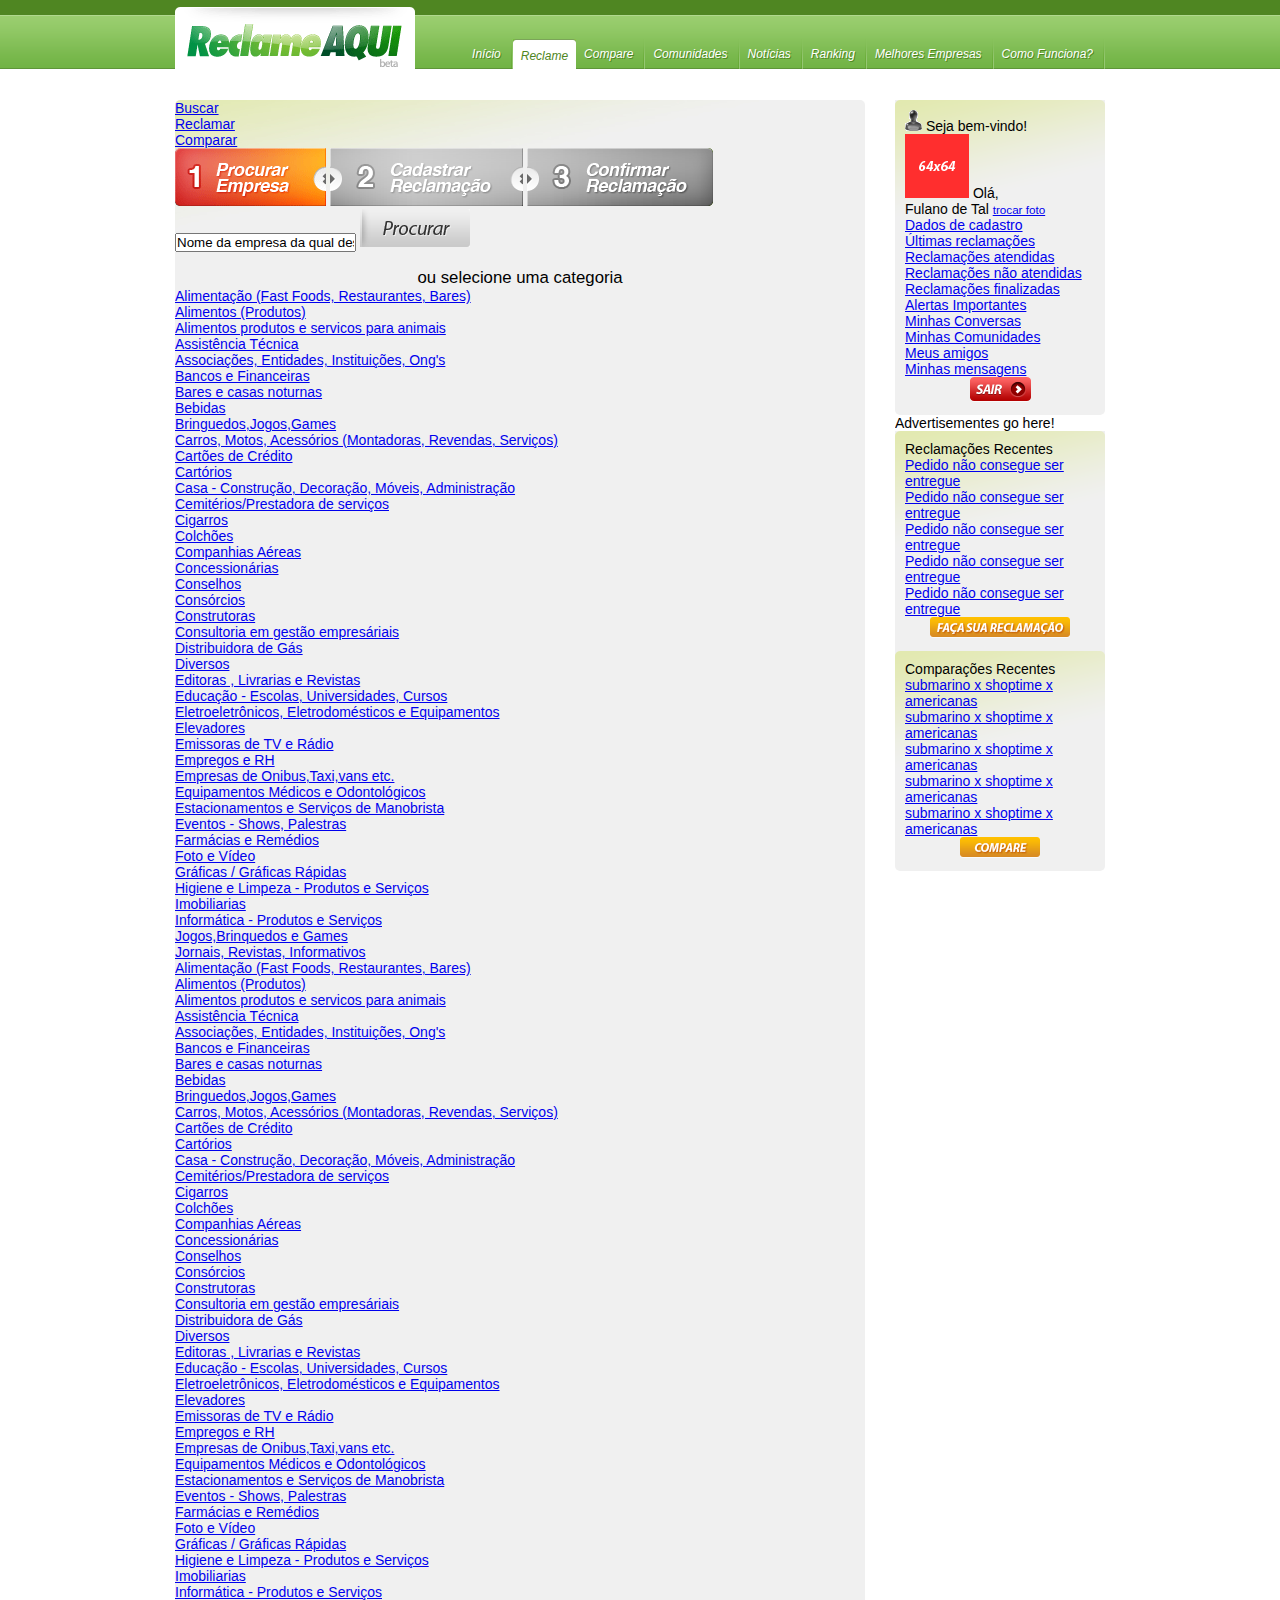
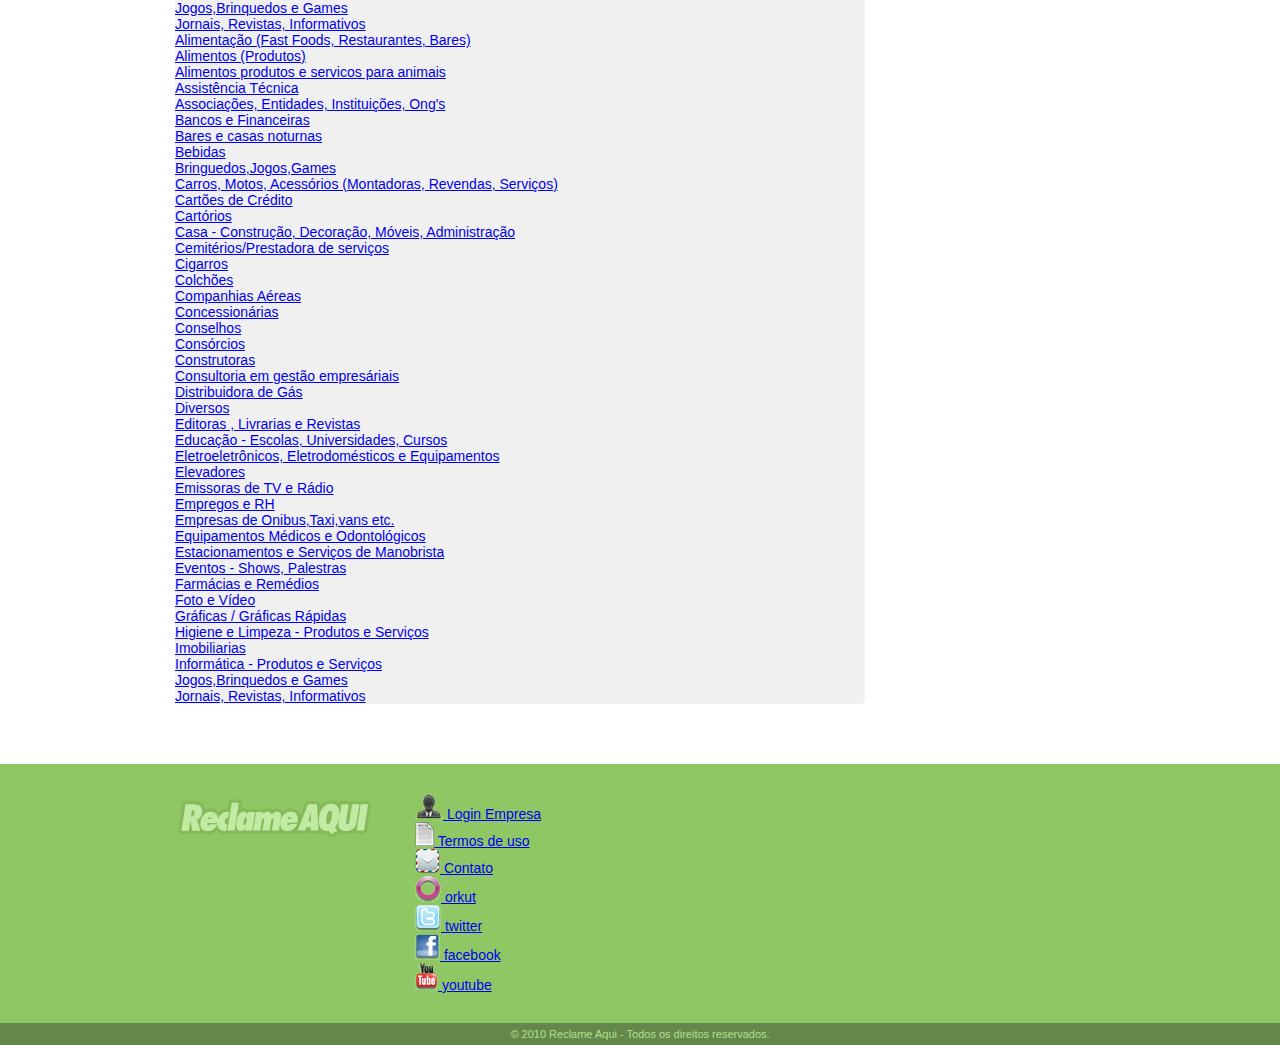
<file: user1.html>
<!DOCTYPE html PUBLIC "-//W3C//DTD XHTML 1.0 Strict//EN" "http://www.w3.org/TR/xhtml1/DTD/xhtml1-strict.dtd">
<html xmlns="http://www.w3.org/1999/xhtml">
<head>
<meta http-equiv="Content-Type" content="text/html; charset=utf-8" />
<title>Reclame Aqui - O produto atrasou, o serviço falhou e o fornecedor te ignorou?</title>
<link rel="stylesheet" type="text/css" media="screen" href="css/reset.css" />
<link rel="stylesheet" type="text/css" media="screen" href="css/reclame.css" />
<!--[if IE]><link rel="stylesheet" type="text/css" media="screen" href="css/iehacks.css" /><![endif]-->
</head>

<body>
	<div class="header">
		<div class="row">
			<div class="column grid_12">
				<a href="index.html"><img src="gfx/logo.gif" alt="Reclame Aqui - O produto atrasou, o serviço falhou e o fornecedor te ignorou?"/></a>
				
				<ul class="menu">
					<li><a href="index.html">Início</a></li>
					<li class="current"><a href="#">Reclame</a></li>
					<li><a href="#">Compare</a></li>
					<li><a href="#">Comunidades</a></li>
					<li><a href="#">Notícias</a></li>
					<li><a href="#">Ranking</a></li>
					<li><a href="#">Melhores Empresas</a></li>
					<li><a href="#">Como Funciona?</a></li>
				</ul>
			</div>
		</div>
	</div>
	<div class="clear"></div>
	
	<div class="pageBody">
		<div class="row">
			<div class="column grid_9">
				<div class="mainSearch">
					<ul>
						<li><a href="#">Buscar</a></li>
						<li><a href="#">Reclamar</a></li>
						<li><a href="#">Comparar</a></li>
					</ul>
					
					<div class="theTimeline">
						<div class="theTimelineContainer">
							<a href="user1.html"><img src="gfx/timeline-1-c.gif" alt="1º Passo - Procurar Empresa"/></a>
							<a href="user2.html"><img src="gfx/timeline-2-g.gif" alt="2º Passo - Cadastrar Reclamação"/></a>
							<a href="user3.html"><img src="gfx/timeline-3-g.gif" alt="3º Passo - Confirmar Reclamação"/></a>
						</div>
					</div>
					
					<div class="searchBoxSec">
						<form action="">
							<fieldset>
								<input type="text" value="Nome da empresa da qual deseja reclamar" class="theInput" />
								<input type="image" src="gfx/bt-procurar.gif" value="submit" class="theButton" />
							</fieldset>
						</form>
						<br/>
						<div class="alignCenter"><big>ou selecione uma categoria</big></div>
					</div>
					
					<div class="businessCategoryList">
						<ul>
							<li><a href="#">Alimentação (Fast Foods, Restaurantes, Bares)</a></li>
							<li><a href="#">Alimentos (Produtos)</a></li>
							<li><a href="#">Alimentos produtos e servicos para animais</a></li>
							<li><a href="#">Assistência Técnica</a></li>
							<li><a href="#">Associações, Entidades, Instituições, Ong's</a></li>
							<li><a href="#">Bancos e Financeiras</a></li>
							<li><a href="#">Bares e casas noturnas</a></li>
							<li><a href="#">Bebidas</a></li>
							<li><a href="#">Bringuedos,Jogos,Games</a></li>
							<li><a href="#">Carros, Motos, Acessórios (Montadoras, Revendas, Serviços)</a></li>
							<li><a href="#">Cartões de Crédito</a></li>
							<li><a href="#">Cartórios</a></li>
							<li><a href="#">Casa - Construção, Decoração, Móveis, Administração</a></li>
							<li><a href="#">Cemitérios/Prestadora de serviços</a></li>
							<li><a href="#">Cigarros</a></li>
							<li><a href="#">Colchões</a></li>
							<li><a href="#">Companhias Aéreas</a></li>
							<li><a href="#">Concessionárias</a></li>
							<li><a href="#">Conselhos</a></li>
							<li><a href="#">Consórcios</a></li>
							<li><a href="#">Construtoras</a></li>
							<li><a href="#">Consultoria em gestão empresáriais</a></li>
							<li><a href="#">Distribuidora de Gás</a></li>
							<li><a href="#">Diversos</a></li>
							<li><a href="#">Editoras , Livrarias e Revistas</a></li>
							<li><a href="#">Educação - Escolas, Universidades, Cursos</a></li>
							<li><a href="#">Eletroeletrônicos, Eletrodomésticos e Equipamentos</a></li>
							<li><a href="#">Elevadores</a></li>
							<li><a href="#">Emissoras de TV e Rádio</a></li>
							<li><a href="#">Empregos e RH</a></li>
							<li><a href="#">Empresas de Onibus,Taxi,vans etc.</a></li>
							<li><a href="#">Equipamentos Médicos e Odontológicos</a></li>
							<li><a href="#">Estacionamentos e Serviços de Manobrista</a></li>
							<li><a href="#">Eventos - Shows, Palestras</a></li>
							<li><a href="#">Farmácias e Remédios</a></li>
							<li><a href="#">Foto e Vídeo</a></li>
							<li><a href="#">Gráficas / Gráficas Rápidas</a></li>
							<li><a href="#">Higiene e Limpeza - Produtos e Serviços</a></li>
							<li><a href="#">Imobiliarias</a></li>
							<li><a href="#">Informática - Produtos e Serviços</a></li>
							<li><a href="#">Jogos,Brinquedos e Games</a></li>
							<li><a href="#">Jornais, Revistas, Informativos</a></li>
						</ul>
						
						<ul>
							<li><a href="#">Alimentação (Fast Foods, Restaurantes, Bares)</a></li>
							<li><a href="#">Alimentos (Produtos)</a></li>
							<li><a href="#">Alimentos produtos e servicos para animais</a></li>
							<li><a href="#">Assistência Técnica</a></li>
							<li><a href="#">Associações, Entidades, Instituições, Ong's</a></li>
							<li><a href="#">Bancos e Financeiras</a></li>
							<li><a href="#">Bares e casas noturnas</a></li>
							<li><a href="#">Bebidas</a></li>
							<li><a href="#">Bringuedos,Jogos,Games</a></li>
							<li><a href="#">Carros, Motos, Acessórios (Montadoras, Revendas, Serviços)</a></li>
							<li><a href="#">Cartões de Crédito</a></li>
							<li><a href="#">Cartórios</a></li>
							<li><a href="#">Casa - Construção, Decoração, Móveis, Administração</a></li>
							<li><a href="#">Cemitérios/Prestadora de serviços</a></li>
							<li><a href="#">Cigarros</a></li>
							<li><a href="#">Colchões</a></li>
							<li><a href="#">Companhias Aéreas</a></li>
							<li><a href="#">Concessionárias</a></li>
							<li><a href="#">Conselhos</a></li>
							<li><a href="#">Consórcios</a></li>
							<li><a href="#">Construtoras</a></li>
							<li><a href="#">Consultoria em gestão empresáriais</a></li>
							<li><a href="#">Distribuidora de Gás</a></li>
							<li><a href="#">Diversos</a></li>
							<li><a href="#">Editoras , Livrarias e Revistas</a></li>
							<li><a href="#">Educação - Escolas, Universidades, Cursos</a></li>
							<li><a href="#">Eletroeletrônicos, Eletrodomésticos e Equipamentos</a></li>
							<li><a href="#">Elevadores</a></li>
							<li><a href="#">Emissoras de TV e Rádio</a></li>
							<li><a href="#">Empregos e RH</a></li>
							<li><a href="#">Empresas de Onibus,Taxi,vans etc.</a></li>
							<li><a href="#">Equipamentos Médicos e Odontológicos</a></li>
							<li><a href="#">Estacionamentos e Serviços de Manobrista</a></li>
							<li><a href="#">Eventos - Shows, Palestras</a></li>
							<li><a href="#">Farmácias e Remédios</a></li>
							<li><a href="#">Foto e Vídeo</a></li>
							<li><a href="#">Gráficas / Gráficas Rápidas</a></li>
							<li><a href="#">Higiene e Limpeza - Produtos e Serviços</a></li>
							<li><a href="#">Imobiliarias</a></li>
							<li><a href="#">Informática - Produtos e Serviços</a></li>
							<li><a href="#">Jogos,Brinquedos e Games</a></li>
							<li><a href="#">Jornais, Revistas, Informativos</a></li>
						</ul>
						
						<ul>
							<li><a href="#">Alimentação (Fast Foods, Restaurantes, Bares)</a></li>
							<li><a href="#">Alimentos (Produtos)</a></li>
							<li><a href="#">Alimentos produtos e servicos para animais</a></li>
							<li><a href="#">Assistência Técnica</a></li>
							<li><a href="#">Associações, Entidades, Instituições, Ong's</a></li>
							<li><a href="#">Bancos e Financeiras</a></li>
							<li><a href="#">Bares e casas noturnas</a></li>
							<li><a href="#">Bebidas</a></li>
							<li><a href="#">Bringuedos,Jogos,Games</a></li>
							<li><a href="#">Carros, Motos, Acessórios (Montadoras, Revendas, Serviços)</a></li>
							<li><a href="#">Cartões de Crédito</a></li>
							<li><a href="#">Cartórios</a></li>
							<li><a href="#">Casa - Construção, Decoração, Móveis, Administração</a></li>
							<li><a href="#">Cemitérios/Prestadora de serviços</a></li>
							<li><a href="#">Cigarros</a></li>
							<li><a href="#">Colchões</a></li>
							<li><a href="#">Companhias Aéreas</a></li>
							<li><a href="#">Concessionárias</a></li>
							<li><a href="#">Conselhos</a></li>
							<li><a href="#">Consórcios</a></li>
							<li><a href="#">Construtoras</a></li>
							<li><a href="#">Consultoria em gestão empresáriais</a></li>
							<li><a href="#">Distribuidora de Gás</a></li>
							<li><a href="#">Diversos</a></li>
							<li><a href="#">Editoras , Livrarias e Revistas</a></li>
							<li><a href="#">Educação - Escolas, Universidades, Cursos</a></li>
							<li><a href="#">Eletroeletrônicos, Eletrodomésticos e Equipamentos</a></li>
							<li><a href="#">Elevadores</a></li>
							<li><a href="#">Emissoras de TV e Rádio</a></li>
							<li><a href="#">Empregos e RH</a></li>
							<li><a href="#">Empresas de Onibus,Taxi,vans etc.</a></li>
							<li><a href="#">Equipamentos Médicos e Odontológicos</a></li>
							<li><a href="#">Estacionamentos e Serviços de Manobrista</a></li>
							<li><a href="#">Eventos - Shows, Palestras</a></li>
							<li><a href="#">Farmácias e Remédios</a></li>
							<li><a href="#">Foto e Vídeo</a></li>
							<li><a href="#">Gráficas / Gráficas Rápidas</a></li>
							<li><a href="#">Higiene e Limpeza - Produtos e Serviços</a></li>
							<li><a href="#">Imobiliarias</a></li>
							<li><a href="#">Informática - Produtos e Serviços</a></li>
							<li><a href="#">Jogos,Brinquedos e Games</a></li>
							<li><a href="#">Jornais, Revistas, Informativos</a></li>
						</ul>
					</div>
					
				</div>
				<div class="clear"></div>
			</div>
			
			<div class="column grid_3" id="sidebar">
				<div class="sidebarPadding">
					<div class="block">
						<h4><img src="gfx/ico-user.gif" alt="Seja bem-vindo!"/> Seja bem-vindo!</h4>
						
						<div class="userData">
							<img src="upload/64x64.gif" alt="Fulano de Tal"/>
							Olá,<br/>
							Fulano de Tal
							<small><a href="#">trocar foto</a></small>
						</div>
						
						<ul class="userMenu">
							<li><a href="#">Dados de cadastro</a></li>
							<li><a href="#">Últimas reclamações</a></li>
							<li><a href="#">Reclamações atendidas</a></li>
							<li><a href="#">Reclamações não atendidas</a></li>
							<li><a href="#">Reclamações finalizadas</a></li>
							<li><a href="#">Alertas Importantes</a></li>
							<li><a href="#">Minhas Conversas</a></li>
							<li><a href="#">Minhas Comunidades</a></li>
							<li><a href="#">Meus amigos</a></li>
							<li><a href="#">Minhas mensagens</a></li>
						</ul>
						
						<div class="alignCenter"><a href="#"><img src="gfx/bt-sair.gif" alt="Sair da área restrita"/></a></div>
					</div>
				</div>
				
				<div class="ads">Advertisementes go here!</div>
				
				<div class="sidebarPadding">	
					<div class="block">
						<h4>Reclamações Recentes</h4>
						<ul class="zebraList">
							<li><a href="#">Pedido não consegue ser entregue</a></li>
							<li class="z"><a href="#">Pedido não consegue ser entregue</a></li>
							<li><a href="#">Pedido não consegue ser entregue</a></li>
							<li class="z"><a href="#">Pedido não consegue ser entregue</a></li>
							<li><a href="#">Pedido não consegue ser entregue</a></li>
						</ul>
						
						<div class="alignCenter"><a href="#"><img src="gfx/bt-sidebar-reclame.gif" alt="Faça sua reclamação"/></a></div>
					</div>
					
					<div class="block">
						<h4>Comparações Recentes</h4>
						<ul class="zebraList">
							<li><a href="#">submarino x shoptime x americanas</a></li>
							<li><a href="#">submarino x shoptime x americanas</a></li>
							<li><a href="#">submarino x shoptime x americanas</a></li>
							<li><a href="#">submarino x shoptime x americanas</a></li>
							<li><a href="#">submarino x shoptime x americanas</a></li>
						</ul>
						
						<div class="alignCenter"><a href="#"><img src="gfx/bt-sidebar-compare.gif" alt="Compare"/></a></div>
					</div>
				</div>
			</div>
		</div>
	</div>
	<div class="clear"></div>
	
	<div class="footer">
		<div class="quickLinks">
			<div class="row">
				<div class="column grid_3">
					<a href="index.html"><img src="gfx/footer-logo.gif" alt="Reclame Aqui"/></a>
				</div>
				
				<div class="column grid_9">
					<ul>
						<li><a href="#"><img src="gfx/ico-ft-login.gif" alt="Login Empresa"/> Login Empresa</a></li>
						<li><a href="#"><img src="gfx/ico-ft-terms.gif" alt="Termos de uso"/> Termos de uso</a></li>
						<li><a href="#"><img src="gfx/ico-ft-mail.gif" alt="Contato"/> Contato</a></li>
						<li><a href="#"><img src="gfx/ico-ft-orkut.gif" alt="orkut"/> orkut</a></li>
						<li><a href="#"><img src="gfx/ico-ft-twitter.gif" alt="twitter"/> twitter</a></li>
						<li><a href="#"><img src="gfx/ico-ft-facebook.gif" alt="facebook"/> facebook</a></li>
						<li><a href="#"><img src="gfx/ico-ft-youtube.gif" alt="youtube"/> youtube</a></li>
					</ul>
				</div>
			</div>
		</div>
		
		<div class="signature">© 2010 Reclame Aqui - Todos os direitos reservados.</div>
	</div>
</body>
</html>
</file>
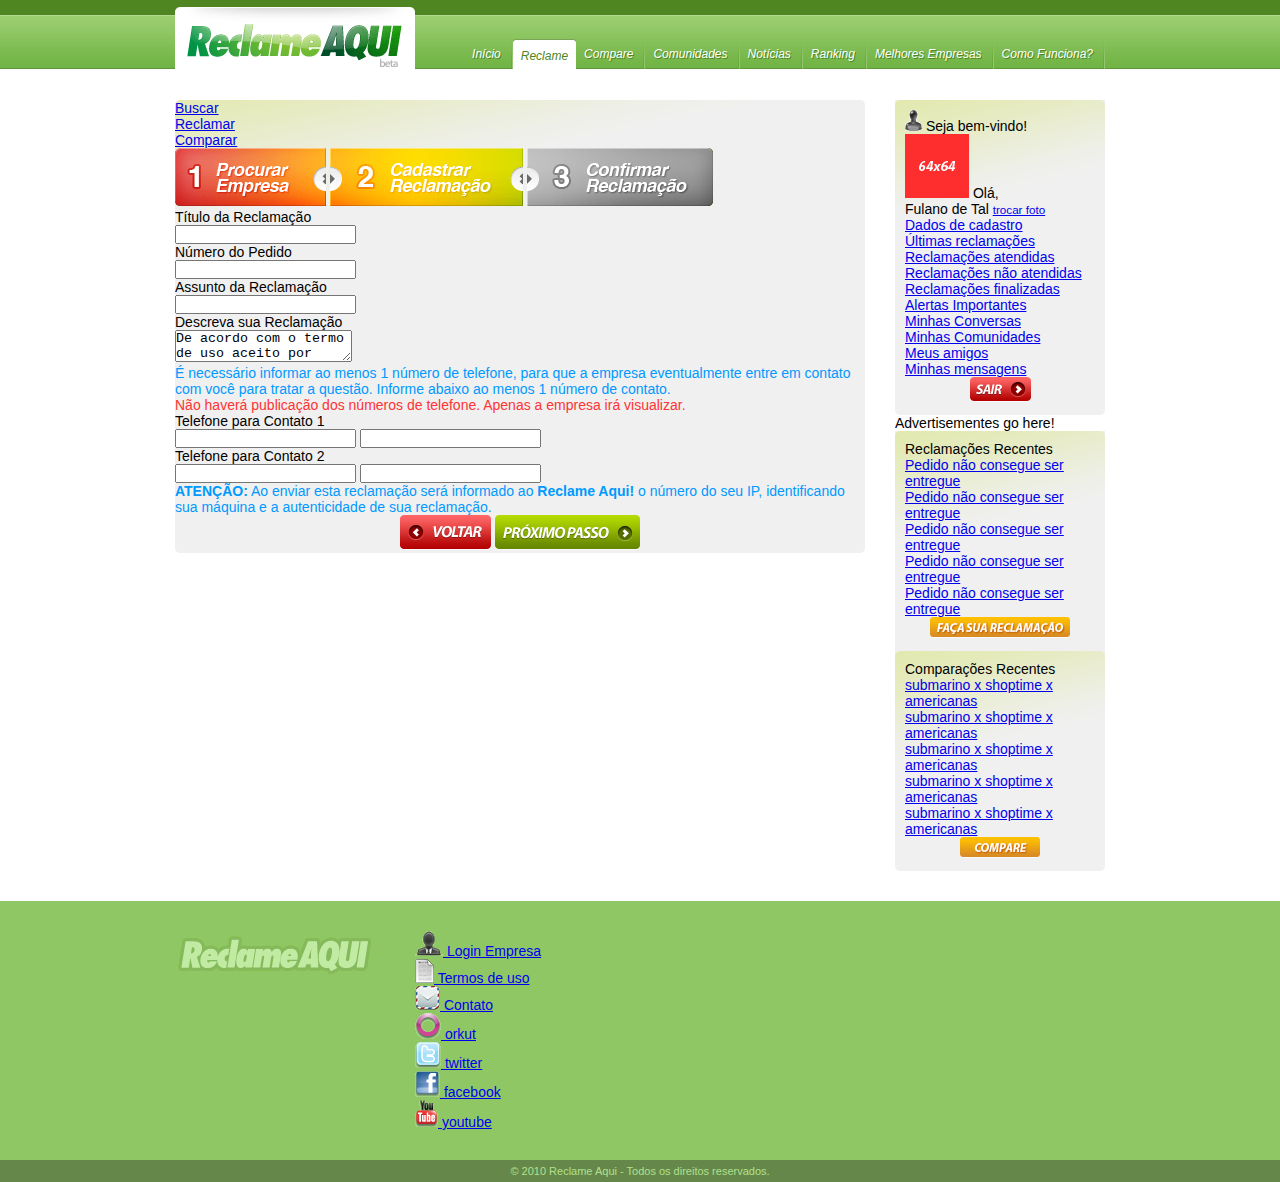
<file: user2.html>
<!DOCTYPE html PUBLIC "-//W3C//DTD XHTML 1.0 Strict//EN" "http://www.w3.org/TR/xhtml1/DTD/xhtml1-strict.dtd">
<html xmlns="http://www.w3.org/1999/xhtml">
<head>
<meta http-equiv="Content-Type" content="text/html; charset=utf-8" />
<title>Reclame Aqui - O produto atrasou, o serviço falhou e o fornecedor te ignorou?</title>
<link rel="stylesheet" type="text/css" media="screen" href="css/reset.css" />
<link rel="stylesheet" type="text/css" media="screen" href="css/reclame.css" />
<!--[if IE]><link rel="stylesheet" type="text/css" media="screen" href="css/iehacks.css" /><![endif]-->
</head>

<body>
	<div class="header">
		<div class="row">
			<div class="column grid_12">
				<a href="index.html"><img src="gfx/logo.gif" alt="Reclame Aqui - O produto atrasou, o serviço falhou e o fornecedor te ignorou?"/></a>
				
				<ul class="menu">
					<li><a href="index.html">Início</a></li>
					<li class="current"><a href="#">Reclame</a></li>
					<li><a href="#">Compare</a></li>
					<li><a href="#">Comunidades</a></li>
					<li><a href="#">Notícias</a></li>
					<li><a href="#">Ranking</a></li>
					<li><a href="#">Melhores Empresas</a></li>
					<li><a href="#">Como Funciona?</a></li>
				</ul>
			</div>
		</div>
	</div>
	<div class="clear"></div>
	
	<div class="pageBody">
		<div class="row">
			<div class="column grid_9">
				<div class="mainSearch">
					<ul>
						<li><a href="#">Buscar</a></li>
						<li><a href="#">Reclamar</a></li>
						<li><a href="#">Comparar</a></li>
					</ul>
					
					<div class="theTimeline">
						<div class="theTimelineContainer">
							<a href="user1.html"><img src="gfx/timeline-1-c.gif" alt="1º Passo - Procurar Empresa"/></a>
							<a href="user2.html"><img src="gfx/timeline-2-c.gif" alt="2º Passo - Cadastrar Reclamação"/></a>
							<a href="user3.html"><img src="gfx/timeline-3-g.gif" alt="3º Passo - Confirmar Reclamação"/></a>
						</div>
					</div>
					
					<div class="complainingForm">
						<form action="">
							<fieldset>
								<label>Título da Reclamação<br/> <input type="text" /></label><br/>
								
								<label>Número do Pedido<br/> <input type="text" /></label><br/>
								
								<label>Assunto da Reclamação<br/> <input type="text" /></label><br/>
								
								<label>
									Descreva sua Reclamação<br/>
									<textarea>De acordo com o termo de uso aceito por todos os cadastrados no Reclame Aqui, o USUÁRIO não poderá incluir comentários ilícitos no site do Reclame Aqui!, De forma a atribuir a alguém a prática de crime, imputar a alguém fato ofensivo à sua reputação, e, ofender alguém atentando contra sua dignidade ou decoro.
	
Caso o conteúdo de sua reclamação esteja em desacordo com a cláusula citada acima, o Reclame Aqui poderá excluir sua reclamação.

CLIQUE AQUI e escreva sua reclamação. </textarea>
								</label><br/>
								
								<p class="blue">É necessário informar ao menos 1 número de telefone, para que a empresa eventualmente entre em contato com você para tratar a questão. Informe abaixo ao menos 1 número de contato.</p>
								<p class="red">Não haverá publicação dos números de telefone. Apenas a empresa irá visualizar.</p>
								
								<label>Telefone para Contato 1<br/> <input type="text" /> <input type="text" /></label><br/>
								
								<label>Telefone para Contato 2<br/> <input type="text" /> <input type="text" /></label><br/>
								
								<p class="blue"><b>ATENÇÃO:</b> Ao enviar esta reclamação será informado ao <b>Reclame Aqui!</b> o número do seu IP, identificando sua máquina e a autenticidade de sua reclamação.</p>
								
								<div class="alignCenter">
									<a href="#"><img src="gfx/bt-voltar.gif" alt="Voltar ao procedimento anterior"/></a>
									<a href="#"><img src="gfx/bt-prox.gif" alt="Prosseguir"/></a>
								</div>
							</fieldset>
						</form>
					</div>
					
				</div>
				<div class="clear"></div>
			</div>
			
			<div class="column grid_3" id="sidebar">
				<div class="sidebarPadding">
					<div class="block">
						<h4><img src="gfx/ico-user.gif" alt="Seja bem-vindo!"/> Seja bem-vindo!</h4>
						
						<div class="userData">
							<img src="upload/64x64.gif" alt="Fulano de Tal"/>
							Olá,<br/>
							Fulano de Tal
							<small><a href="#">trocar foto</a></small>
						</div>
						
						<ul class="userMenu">
							<li><a href="#">Dados de cadastro</a></li>
							<li><a href="#">Últimas reclamações</a></li>
							<li><a href="#">Reclamações atendidas</a></li>
							<li><a href="#">Reclamações não atendidas</a></li>
							<li><a href="#">Reclamações finalizadas</a></li>
							<li><a href="#">Alertas Importantes</a></li>
							<li><a href="#">Minhas Conversas</a></li>
							<li><a href="#">Minhas Comunidades</a></li>
							<li><a href="#">Meus amigos</a></li>
							<li><a href="#">Minhas mensagens</a></li>
						</ul>
						
						<div class="alignCenter"><a href="#"><img src="gfx/bt-sair.gif" alt="Sair da área restrita"/></a></div>
					</div>
				</div>
				
				<div class="ads">Advertisementes go here!</div>
				
				<div class="sidebarPadding">	
					<div class="block">
						<h4>Reclamações Recentes</h4>
						<ul class="zebraList">
							<li><a href="#">Pedido não consegue ser entregue</a></li>
							<li class="z"><a href="#">Pedido não consegue ser entregue</a></li>
							<li><a href="#">Pedido não consegue ser entregue</a></li>
							<li class="z"><a href="#">Pedido não consegue ser entregue</a></li>
							<li><a href="#">Pedido não consegue ser entregue</a></li>
						</ul>
						
						<div class="alignCenter"><a href="#"><img src="gfx/bt-sidebar-reclame.gif" alt="Faça sua reclamação"/></a></div>
					</div>
					
					<div class="block">
						<h4>Comparações Recentes</h4>
						<ul class="zebraList">
							<li><a href="#">submarino x shoptime x americanas</a></li>
							<li><a href="#">submarino x shoptime x americanas</a></li>
							<li><a href="#">submarino x shoptime x americanas</a></li>
							<li><a href="#">submarino x shoptime x americanas</a></li>
							<li><a href="#">submarino x shoptime x americanas</a></li>
						</ul>
						
						<div class="alignCenter"><a href="#"><img src="gfx/bt-sidebar-compare.gif" alt="Compare"/></a></div>
					</div>
				</div>
			</div>
		</div>
	</div>
	<div class="clear"></div>
	
	<div class="footer">
		<div class="quickLinks">
			<div class="row">
				<div class="column grid_3">
					<a href="index.html"><img src="gfx/footer-logo.gif" alt="Reclame Aqui"/></a>
				</div>
				
				<div class="column grid_9">
					<ul>
						<li><a href="#"><img src="gfx/ico-ft-login.gif" alt="Login Empresa"/> Login Empresa</a></li>
						<li><a href="#"><img src="gfx/ico-ft-terms.gif" alt="Termos de uso"/> Termos de uso</a></li>
						<li><a href="#"><img src="gfx/ico-ft-mail.gif" alt="Contato"/> Contato</a></li>
						<li><a href="#"><img src="gfx/ico-ft-orkut.gif" alt="orkut"/> orkut</a></li>
						<li><a href="#"><img src="gfx/ico-ft-twitter.gif" alt="twitter"/> twitter</a></li>
						<li><a href="#"><img src="gfx/ico-ft-facebook.gif" alt="facebook"/> facebook</a></li>
						<li><a href="#"><img src="gfx/ico-ft-youtube.gif" alt="youtube"/> youtube</a></li>
					</ul>
				</div>
			</div>
		</div>
		
		<div class="signature">© 2010 Reclame Aqui - Todos os direitos reservados.</div>
	</div>
</body>
</html>
</file>
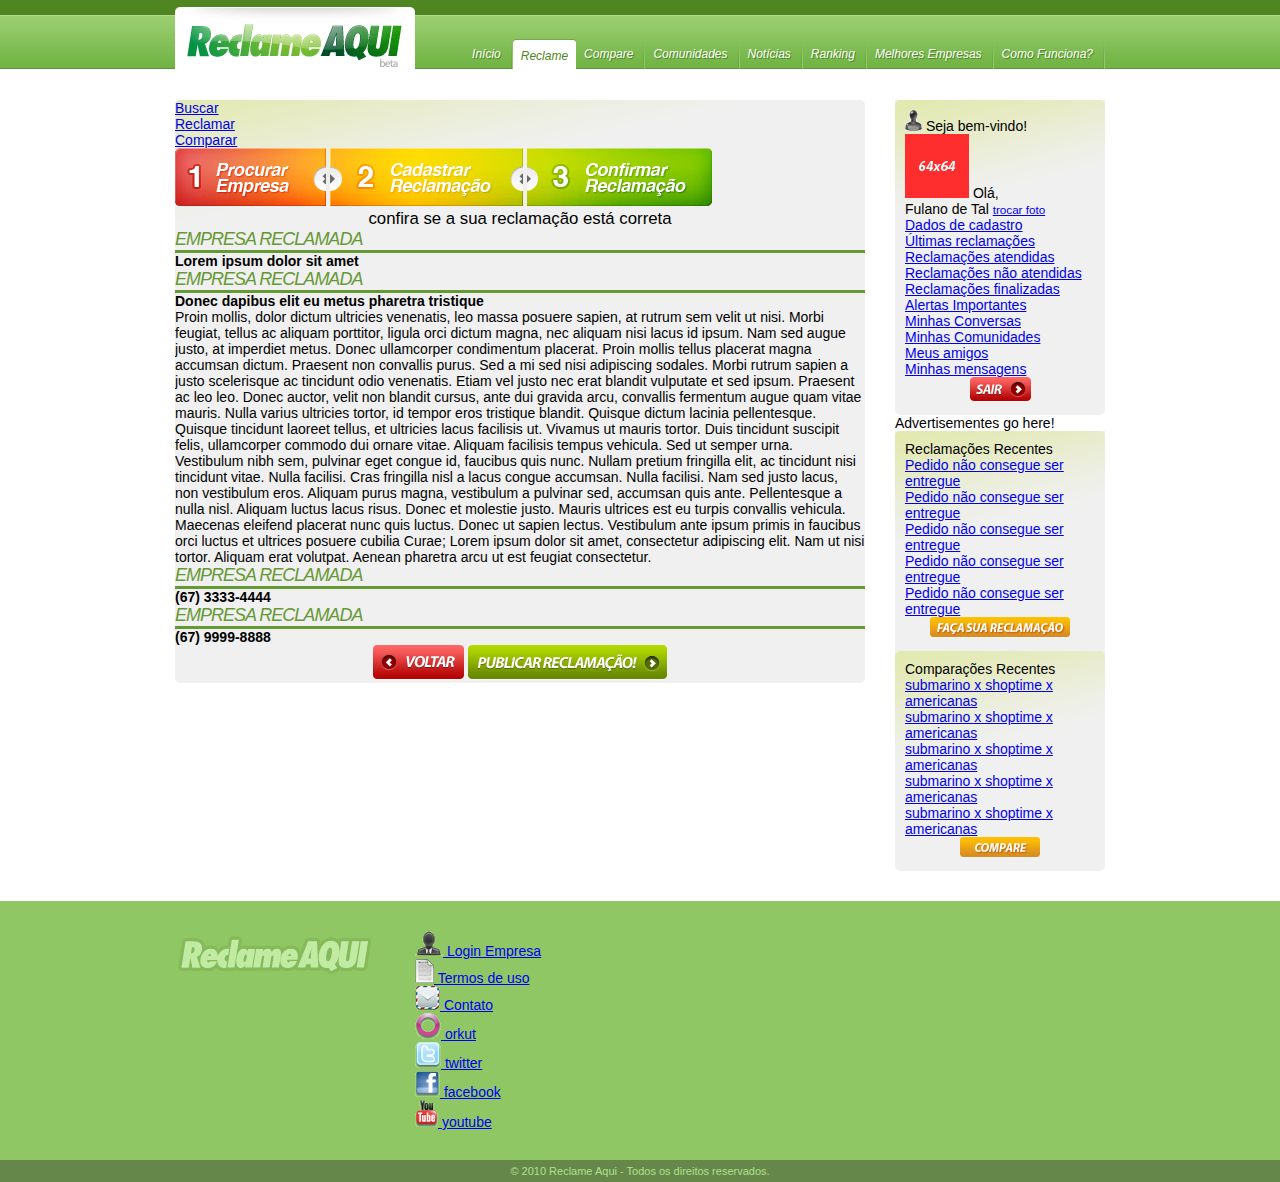
<file: user3.html>
<!DOCTYPE html PUBLIC "-//W3C//DTD XHTML 1.0 Strict//EN" "http://www.w3.org/TR/xhtml1/DTD/xhtml1-strict.dtd">
<html xmlns="http://www.w3.org/1999/xhtml">
<head>
<meta http-equiv="Content-Type" content="text/html; charset=utf-8" />
<title>Reclame Aqui - O produto atrasou, o serviço falhou e o fornecedor te ignorou?</title>
<link rel="stylesheet" type="text/css" media="screen" href="css/reset.css" />
<link rel="stylesheet" type="text/css" media="screen" href="css/reclame.css" />
<!--[if IE]><link rel="stylesheet" type="text/css" media="screen" href="css/iehacks.css" /><![endif]-->
</head>

<body>
	<div class="header">
		<div class="row">
			<div class="column grid_12">
				<a href="index.html"><img src="gfx/logo.gif" alt="Reclame Aqui - O produto atrasou, o serviço falhou e o fornecedor te ignorou?"/></a>
				
				<ul class="menu">
					<li><a href="index.html">Início</a></li>
					<li class="current"><a href="#">Reclame</a></li>
					<li><a href="#">Compare</a></li>
					<li><a href="#">Comunidades</a></li>
					<li><a href="#">Notícias</a></li>
					<li><a href="#">Ranking</a></li>
					<li><a href="#">Melhores Empresas</a></li>
					<li><a href="#">Como Funciona?</a></li>
				</ul>
			</div>
		</div>
	</div>
	<div class="clear"></div>
	
	<div class="pageBody">
		<div class="row">
			<div class="column grid_9">
				<div class="mainSearch">
					<ul>
						<li><a href="#">Buscar</a></li>
						<li><a href="#">Reclamar</a></li>
						<li><a href="#">Comparar</a></li>
					</ul>
					
					<div class="theTimeline">
						<div class="theTimelineContainer">
							<a href="user1.html"><img src="gfx/timeline-1-c.gif" alt="1º Passo - Procurar Empresa"/></a>
							<a href="user2.html"><img src="gfx/timeline-2-c.gif" alt="2º Passo - Cadastrar Reclamação"/></a>
							<a href="user3.html"><img src="gfx/timeline-3-c.gif" alt="3º Passo - Confirmar Reclamação"/></a>
						</div>
					</div>
					
					<div class="searchBoxSec">
						<div class="alignCenter"><big>confira se a sua reclamação está correta</big></div>
					</div>
					
					<div class="">
						<h3>Empresa Reclamada</h3>
						<p><b>Lorem ipsum dolor sit amet</b></p>
						
						<h3>Empresa Reclamada</h3>
						<p><b>Donec dapibus elit eu metus pharetra tristique</b></p>
						<p>Proin mollis, dolor dictum ultricies venenatis, leo massa posuere sapien, at rutrum sem velit ut nisi. Morbi feugiat, tellus ac aliquam porttitor, ligula orci dictum magna, nec aliquam nisi lacus id ipsum. Nam sed augue justo, at imperdiet metus. Donec ullamcorper condimentum placerat. Proin mollis tellus placerat magna accumsan dictum. Praesent non convallis purus. Sed a mi sed nisi adipiscing sodales. Morbi rutrum sapien a justo scelerisque ac tincidunt odio venenatis. Etiam vel justo nec erat blandit vulputate et sed ipsum. Praesent ac leo leo. Donec auctor, velit non blandit cursus, ante dui gravida arcu, convallis fermentum augue quam vitae mauris. Nulla varius ultricies tortor, id tempor eros tristique blandit. Quisque dictum lacinia pellentesque. Quisque tincidunt laoreet tellus, et ultricies lacus facilisis ut. Vivamus ut mauris tortor. Duis tincidunt suscipit felis, ullamcorper commodo dui ornare vitae. Aliquam facilisis tempus vehicula. Sed ut semper urna.
Vestibulum nibh sem, pulvinar eget congue id, faucibus quis nunc. Nullam pretium fringilla elit, ac tincidunt nisi tincidunt vitae. Nulla facilisi. Cras fringilla nisl a lacus congue accumsan. Nulla facilisi. Nam sed justo lacus, non vestibulum eros. Aliquam purus magna, vestibulum a pulvinar sed, accumsan quis ante. Pellentesque a nulla nisl. Aliquam luctus lacus risus. Donec et molestie justo. Mauris ultrices est eu turpis convallis vehicula. Maecenas eleifend placerat nunc quis luctus. Donec ut sapien lectus. Vestibulum ante ipsum primis in faucibus orci luctus et ultrices posuere cubilia Curae; Lorem ipsum dolor sit amet, consectetur adipiscing elit. Nam ut nisi tortor. Aliquam erat volutpat. Aenean pharetra arcu ut est feugiat consectetur.</p>
						
						<h3>Empresa Reclamada</h3>
						<p><b>(67) 3333-4444</b></p>
						
						<h3>Empresa Reclamada</h3>
						<p><b>(67) 9999-8888</b></p>
						
						<div class="alignCenter">
							<a href="#"><img src="gfx/bt-voltar.gif" alt="Voltar ao procedimento anterior"/></a>
							<a href="#"><img src="gfx/bt-publicar.gif" alt="Publicar Reclamação!"/></a>
						</div>
					</div>
				</div>
				<div class="clear"></div>
			</div>
			
			<div class="column grid_3" id="sidebar">
				<div class="sidebarPadding">
					<div class="block">
						<h4><img src="gfx/ico-user.gif" alt="Seja bem-vindo!"/> Seja bem-vindo!</h4>
						
						<div class="userData">
							<img src="upload/64x64.gif" alt="Fulano de Tal"/>
							Olá,<br/>
							Fulano de Tal
							<small><a href="#">trocar foto</a></small>
						</div>
						
						<ul class="userMenu">
							<li><a href="#">Dados de cadastro</a></li>
							<li><a href="#">Últimas reclamações</a></li>
							<li><a href="#">Reclamações atendidas</a></li>
							<li><a href="#">Reclamações não atendidas</a></li>
							<li><a href="#">Reclamações finalizadas</a></li>
							<li><a href="#">Alertas Importantes</a></li>
							<li><a href="#">Minhas Conversas</a></li>
							<li><a href="#">Minhas Comunidades</a></li>
							<li><a href="#">Meus amigos</a></li>
							<li><a href="#">Minhas mensagens</a></li>
						</ul>
						
						<div class="alignCenter"><a href="#"><img src="gfx/bt-sair.gif" alt="Sair da área restrita"/></a></div>
					</div>
				</div>
				
				<div class="ads">Advertisementes go here!</div>
				
				<div class="sidebarPadding">	
					<div class="block">
						<h4>Reclamações Recentes</h4>
						<ul class="zebraList">
							<li><a href="#">Pedido não consegue ser entregue</a></li>
							<li class="z"><a href="#">Pedido não consegue ser entregue</a></li>
							<li><a href="#">Pedido não consegue ser entregue</a></li>
							<li class="z"><a href="#">Pedido não consegue ser entregue</a></li>
							<li><a href="#">Pedido não consegue ser entregue</a></li>
						</ul>
						
						<div class="alignCenter"><a href="#"><img src="gfx/bt-sidebar-reclame.gif" alt="Faça sua reclamação"/></a></div>
					</div>
					
					<div class="block">
						<h4>Comparações Recentes</h4>
						<ul class="zebraList">
							<li><a href="#">submarino x shoptime x americanas</a></li>
							<li><a href="#">submarino x shoptime x americanas</a></li>
							<li><a href="#">submarino x shoptime x americanas</a></li>
							<li><a href="#">submarino x shoptime x americanas</a></li>
							<li><a href="#">submarino x shoptime x americanas</a></li>
						</ul>
						
						<div class="alignCenter"><a href="#"><img src="gfx/bt-sidebar-compare.gif" alt="Compare"/></a></div>
					</div>
				</div>
			</div>
		</div>
	</div>
	<div class="clear"></div>
	
	<div class="footer">
		<div class="quickLinks">
			<div class="row">
				<div class="column grid_3">
					<a href="index.html"><img src="gfx/footer-logo.gif" alt="Reclame Aqui"/></a>
				</div>
				
				<div class="column grid_9">
					<ul>
						<li><a href="#"><img src="gfx/ico-ft-login.gif" alt="Login Empresa"/> Login Empresa</a></li>
						<li><a href="#"><img src="gfx/ico-ft-terms.gif" alt="Termos de uso"/> Termos de uso</a></li>
						<li><a href="#"><img src="gfx/ico-ft-mail.gif" alt="Contato"/> Contato</a></li>
						<li><a href="#"><img src="gfx/ico-ft-orkut.gif" alt="orkut"/> orkut</a></li>
						<li><a href="#"><img src="gfx/ico-ft-twitter.gif" alt="twitter"/> twitter</a></li>
						<li><a href="#"><img src="gfx/ico-ft-facebook.gif" alt="facebook"/> facebook</a></li>
						<li><a href="#"><img src="gfx/ico-ft-youtube.gif" alt="youtube"/> youtube</a></li>
					</ul>
				</div>
			</div>
		</div>
		
		<div class="signature">© 2010 Reclame Aqui - Todos os direitos reservados.</div>
	</div>
</body>
</html>
</file>
<file: css/reclame.css>
html, body {
	margin: 0px;
	padding: 0px;
	height: 100%;
	background: white;
	font-family: Helvetica, Arial;
	font-size: 14px;}
a {}
a img {border: none;}

.header {
	position: relative;
	background: url(../gfx/bg-top.png) top repeat-x;
	padding-top: 7px;
	margin-bottom: 25px;}

.header ul.menu {
	position: relative;
	float: right;
	padding-top: 32px;}
.header ul.menu li {
	position: relative;
	display: block;
	float: left;}
.header ul.menu li a {
	font-size: 12px;
	font-style: italic;
	color: #fff;
	text-decoration: none;
	display: block;
	float: left;
	padding: 8px;
	padding-right: 12px;
	text-shadow: #4f8622 1px 1px 0px;
	background: url(../gfx/menu-tab-r.gif) bottom right no-repeat;}
.header ul.menu li a:hover {color: #cf9;}

.header ul.menu li.current {
	background: url(../gfx/menu-tab-l.gif) top left no-repeat;
	margin-right: 5px;}
.header ul.menu li.current a {
	position: relative;
	margin-right: -5px;
	background: url(../gfx/menu-tab-r.gif) top right no-repeat;
	text-shadow: none;
	padding-right: 8px;
	padding-bottom: 7px;
	padding-top: 10px;
	color: #4f8622;}

.pageBody {
	position: relative;
	margin-bottom: 30px;}
.pageBody h2 {
	text-transform: uppercase;
	font-style: italic;
	font-size: 24px;
	color: #693;
	border-bottom: 3px solid #693;
	letter-spacing: -1px;}
.pageBody h3 {
	text-transform: uppercase;
	font-style: italic;
	font-size: 18px;
	color: #693;
	border-bottom: 3px solid #693;
	letter-spacing: -1px;}

.pageBody div.list-1 {
	position: relative;
	margin-bottom: 30px;}

.pageBody div.threeCol {
	position: relative;
	width: 720px;
	margin-right: -30px;}
.pageBody div.threeCol div.block {
	position: relative;
	width: 210px;
	float: left;
	margin-right: 30px;
	margin-bottom: 30px;}

.mainSearch {
	background: url(../gfx/main-search-bg.jpg) top left no-repeat #f0f0f0;
    border-radius: 5px;
	-moz-border-radius: 5px;
    -webkit-border-radius: 5px;
    margin-bottom: 30px}

.breadCrumbTrail {
	position: relative;
	clear: both;
	background: #ebebeb;
	margin-bottom: 30px;}

.theComplain div.userComplain {
	background: #f0f0f0;
	border: 1px solid #d8d8d8;
	padding: 20px;
	margin-bottom: 20px;}
.theComplain div.companyAnswer {
	background: #353535;
	padding: 20px;
	margin-bottom: 20px;}

.comments div.comm {
	background: #f0f0f0;
	border: 1px solid #d8d8d8;
	padding: 20px;
	margin-bottom: 20px;}
.comments div.commAnswer {padding-left: 50px;}

.comments div.leaveYourComm {background: #e3eab3;}

.signUpForm label {
	display: block;}

#sidebar {}
#sidebar div.sidebarPadding {
	background: #f0f0f0;
    border-radius: 5px;
	-moz-border-radius: 5px;
    -webkit-border-radius: 5px;
    /*-khtml-border-radius: 5px;*/}
#sidebar div.sidebarPadding div.block {
	background: url(../gfx/sidebar-block-bg.png) top left no-repeat;
	padding: 10px;}

.footer {
	position: relative;
	clear: both;}
.footer div.quickLinks {
	padding: 30px 0px;
	background: #8fc764;}
.footer div.signature {
	background: #65874a;
	text-align: center;
	color: #b1e18c;
	font-size: 11px;
	padding: 5px;
	vertical-align: middle;}

/*colors*/
.blue {color: #09f !important; border-color: #09f !important;}
.green {color: #693 !important; border-color: #693 !important;}
.lightGreen {color: #9c6 !important; border-color: #9c6 !important;}
.purple {color: #96c !important; border-color: #96c !important;}
.red {color: #f33 !important; border-color: #f33 !important;}

.alignCenter {text-align: center;}
</file>
<file: css/iehacks.css>
img {behavior: url(css/pngfix.htc);}

.sidebar {
    behavior: url(css/border-radius.htc);
    border-radius: 20px;
}
</file>
<file: css/reclame-lite.css>
html, body {
	margin: 0px;
	padding: 0px;
	height: 100%;
	background: url(../gfx/bg-top-lite.png) center top repeat-x #fff;
	font-family: Helvetica, Arial;
	font-size: 12px;}
a {text-decoration: none;}
a img {border: none;}

.container {
	position: relative;
	margin: auto;
	width: 770px;}

.spacer {
	position: relative;
	height: 40px;
	clear: both;}


.header {
	position: relative;
	text-align: right;
	font-size: 11px;
	color: #848484;
	vertical-align: middle;}
.header a {
	text-decoration: none;
	color: #848484;
	vertical-align: middle;
	padding: 0px 5px;}
.header a span {vertical-align: middle;}

.header a span.arrow {
	position: relative;
	width: 11px;
	height: 11px;
	overflow: hidden;
	background: url(../gfx/arrow-up-down.gif) center top no-repeat;}
.header a:hover span.arrow {background-position: center bottom;}
</file>
